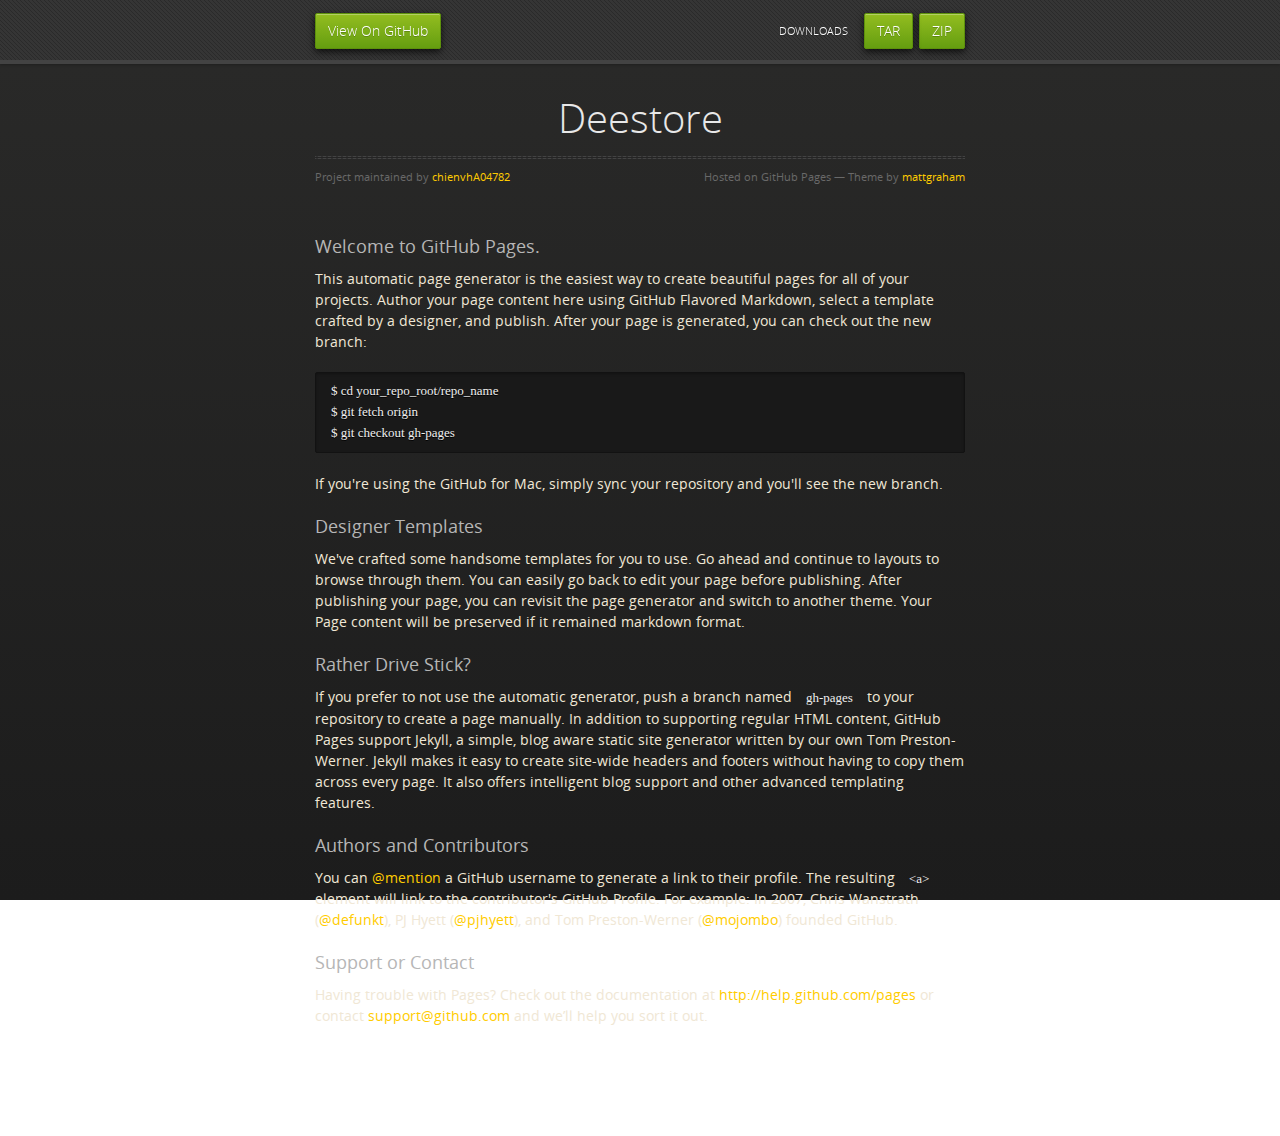
<file: index.html>
<!doctype html>
<html>
  <head>
    <meta charset="utf-8">
    <meta http-equiv="X-UA-Compatible" content="chrome=1">
    <title>Deestore by chienvhA04782</title>
    <link rel="stylesheet" href="stylesheets/styles.css">
    <link rel="stylesheet" href="stylesheets/pygment_trac.css">
    <script src="https://ajax.googleapis.com/ajax/libs/jquery/1.7.1/jquery.min.js"></script>
    <script src="javascripts/respond.js"></script>
    <!--[if lt IE 9]>
      <script src="//html5shiv.googlecode.com/svn/trunk/html5.js"></script>
    <![endif]-->
    <!--[if lt IE 8]>
    <link rel="stylesheet" href="stylesheets/ie.css">
    <![endif]-->
    <meta name="viewport" content="width=device-width, initial-scale=1, user-scalable=no">

  </head>
  <body>
      <div id="header">
        <nav>
          <li class="fork"><a href="https://github.com/chienvhA04782/DeeStore">View On GitHub</a></li>
          <li class="downloads"><a href="https://github.com/chienvhA04782/DeeStore/zipball/master">ZIP</a></li>
          <li class="downloads"><a href="https://github.com/chienvhA04782/DeeStore/tarball/master">TAR</a></li>
          <li class="title">DOWNLOADS</li>
        </nav>
      </div><!-- end header -->

    <div class="wrapper">

      <section>
        <div id="title">
          <h1>Deestore</h1>
          <p></p>
          <hr>
          <span class="credits left">Project maintained by <a href="https://github.com/chienvhA04782">chienvhA04782</a></span>
          <span class="credits right">Hosted on GitHub Pages &mdash; Theme by <a href="https://twitter.com/michigangraham">mattgraham</a></span>
        </div>

        <h3>
<a name="welcome-to-github-pages" class="anchor" href="#welcome-to-github-pages"><span class="octicon octicon-link"></span></a>Welcome to GitHub Pages.</h3>

<p>This automatic page generator is the easiest way to create beautiful pages for all of your projects. Author your page content here using GitHub Flavored Markdown, select a template crafted by a designer, and publish. After your page is generated, you can check out the new branch:</p>

<pre><code>$ cd your_repo_root/repo_name
$ git fetch origin
$ git checkout gh-pages
</code></pre>

<p>If you're using the GitHub for Mac, simply sync your repository and you'll see the new branch.</p>

<h3>
<a name="designer-templates" class="anchor" href="#designer-templates"><span class="octicon octicon-link"></span></a>Designer Templates</h3>

<p>We've crafted some handsome templates for you to use. Go ahead and continue to layouts to browse through them. You can easily go back to edit your page before publishing. After publishing your page, you can revisit the page generator and switch to another theme. Your Page content will be preserved if it remained markdown format.</p>

<h3>
<a name="rather-drive-stick" class="anchor" href="#rather-drive-stick"><span class="octicon octicon-link"></span></a>Rather Drive Stick?</h3>

<p>If you prefer to not use the automatic generator, push a branch named <code>gh-pages</code> to your repository to create a page manually. In addition to supporting regular HTML content, GitHub Pages support Jekyll, a simple, blog aware static site generator written by our own Tom Preston-Werner. Jekyll makes it easy to create site-wide headers and footers without having to copy them across every page. It also offers intelligent blog support and other advanced templating features.</p>

<h3>
<a name="authors-and-contributors" class="anchor" href="#authors-and-contributors"><span class="octicon octicon-link"></span></a>Authors and Contributors</h3>

<p>You can <a href="https://github.com/blog/821" class="user-mention">@mention</a> a GitHub username to generate a link to their profile. The resulting <code>&lt;a&gt;</code> element will link to the contributor's GitHub Profile. For example: In 2007, Chris Wanstrath (<a href="https://github.com/defunkt" class="user-mention">@defunkt</a>), PJ Hyett (<a href="https://github.com/pjhyett" class="user-mention">@pjhyett</a>), and Tom Preston-Werner (<a href="https://github.com/mojombo" class="user-mention">@mojombo</a>) founded GitHub.</p>

<h3>
<a name="support-or-contact" class="anchor" href="#support-or-contact"><span class="octicon octicon-link"></span></a>Support or Contact</h3>

<p>Having trouble with Pages? Check out the documentation at <a href="http://help.github.com/pages">http://help.github.com/pages</a> or contact <a href="mailto:support@github.com">support@github.com</a> and we’ll help you sort it out.</p>
      </section>

    </div>
    <!--[if !IE]><script>fixScale(document);</script><![endif]-->
    
  </body>
</html>
</file>
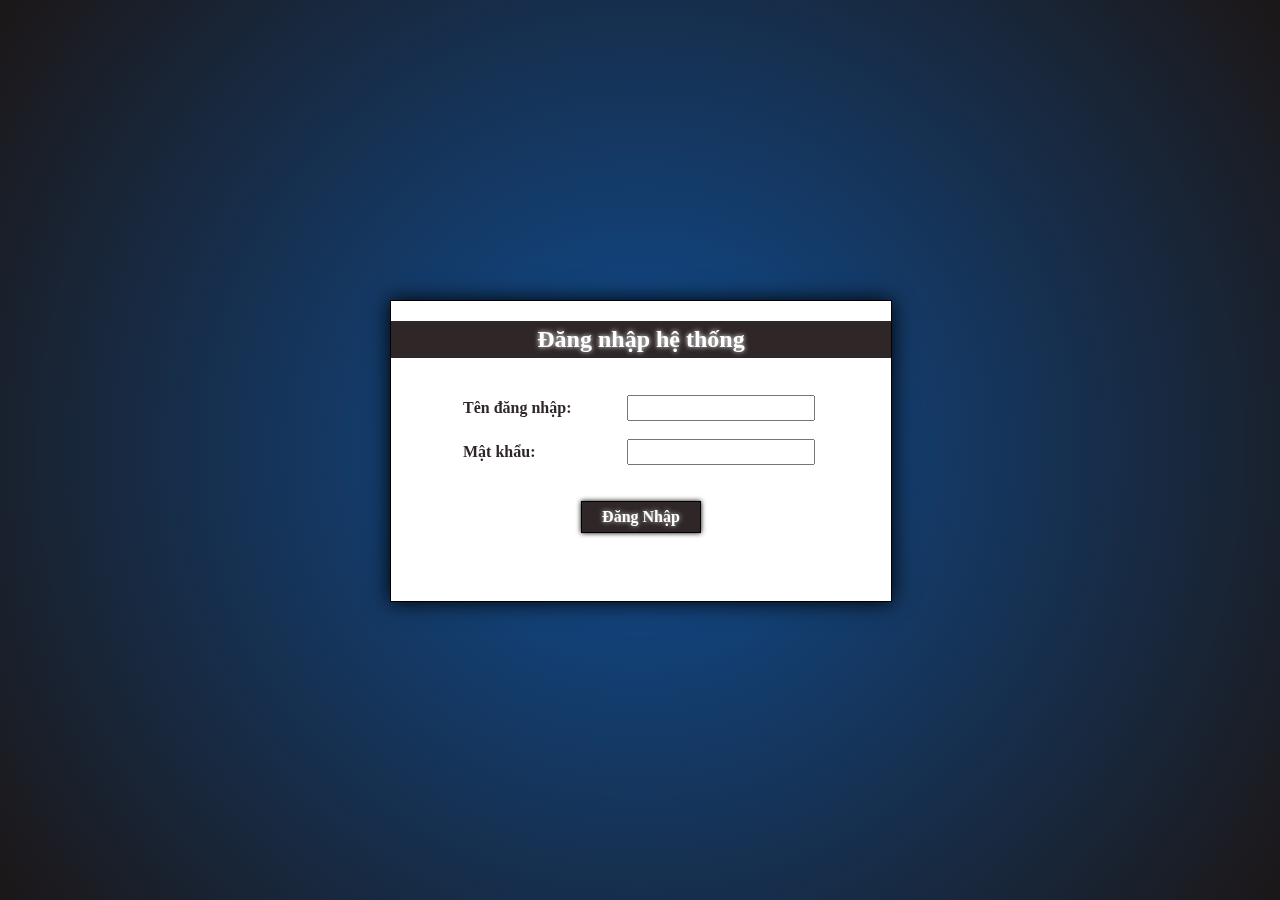
<file: Source/Dashboard/index.html>
<!--
To change this template, choose Tools | Templates
and open the template in the editor.
-->
<!DOCTYPE html>
<html>
    <head>
        <title></title>
        <meta http-equiv="Content-Type" content="text/html; charset=UTF-8">
        <script type="text/javascript" src="Media/Javascript/jquery.min.js"></script>
        <script type="text/javascript">
            $(document).ready(function() {
                resizeLogin();
                $(window).resize(function() {
                    resizeLogin();
                });

                if (getURLParameter("error") !== "null") {
                    $("#lblError").html("Tên đăng nhập hoặc mật khẩu không chính xác");
                }else if (getURLParameter("lock") !== "null") {
                    $("#lblError").html("Tài khoản đã bị khóa");
                }else{
                    $("#lblError").html("");
                }
            });
            function resizeLogin() {
                $("#bodyId").css({"with": $(window).width(), "height": $(window).height()});
                $(".divBackground").css({"with": $(window).width(), "height": $(window).height()});
                var marginTop = ($(window).height() - $(".contents").height()) / 2;
                var marginLeft = ($(window).width() - $(".contents").width()) / 2;
                $(".contents").css({"top": marginTop, "left": marginLeft});
            }

            function getURLParameter(name) {
                return decodeURI(
                        (RegExp(name + '=' + '(.+?)(&|$)').exec(location.search) || [, null])[1]
                        );
            }

            function validateForm() {
                var result = true;
                if ($("#txtPassword").val() === "") {
                    $("#txtPassword").css({
                        "border": "1px solid red",
                        "width": "184px",
                        "height": "22px"
                    });
                    $("#txtPassword").focus();
                    result = false;
                } else {
                    $("#txtPassword").css({
                        "border": "1px solid #999",
                        "width": "184px",
                        "height": "22px"
                    });
                }
                if ($("#txtUserName").val() === "") {
                    $("#txtUserName").css({
                        "border": "1px solid red",
                        "width": "184px",
                        "height": "22px"
                    });
                    $("#txtUserName").focus();
                    result = false;
                } else {
                    $("#txtUserName").css({
                        "border": "1px solid #999",
                        "width": "184px",
                        "height": "22px"
                    });
                }
                return result;
            }
        </script>
        <style type="text/css">
            body{
                background-color: #2F2727;
                background-position: center center;
                background-repeat: no-repeat;

                /* Safari 4-5, Chrome 1-9 */
                /* Can't specify a percentage size? Laaaaaame. */
                background: -webkit-gradient(radial, center center, 0, center center, 460, from(#1a82f7), to(#2F2727));

                /* Safari 5.1+, Chrome 10+ */
                background: -webkit-radial-gradient(circle, #1a82f7, #2F2727);

                /* Firefox 3.6+ */
                background: -moz-radial-gradient(circle, #1a82f7, #2F2727);

                /* IE 10 */
                background: -ms-radial-gradient(circle, #1a82f7, #2F2727);
                margin: 0;
            }
            .divBackground{
                background: #000000;
                opacity: 0.4;
            }
            .contents{
                background: none repeat scroll 0 0 #FFFFFF;
                border: 1px solid #000000;
                box-shadow: 0 0 20px #000000;
                float: left;
                height: 300px;
                position: fixed;
                width: 500px;
                z-index: 10;
            }
            h2{
                background: none repeat scroll 0 0 #2F2727;
                color: white;
                padding: 5px;
                text-align: center;
                text-shadow: 0 0 5px #FFFFFF;
            }
            table{
                width: 100%;
                color: #2F2727;
            }
            table tr{
                padding: 5px;
            }
            table tr th{
                padding-left: 70px;
                padding-top: 15px;
                text-align: left;
                width: 160px;
            }
            table tr td{
                padding-top: 15px;
            }
            input{
                width: 180px;
                height: 20px;
            }
            input[type=submit]{
                background: none repeat scroll 0 0 #2F2727;
                border: 1px solid #000000;
                box-shadow: 0 0 5px #000000;
                color: white;
                cursor: pointer;
                font-family: Times New Roman;
                font-size: 16px;
                font-weight: bold;
                height: 32px;
                padding: 5px 15px;
                text-shadow: 0 0 5px #C5C5C5;
                width: 120px;
            }
            #lblError{
                color: red;
                float: left;
                text-align: center;
                width: 100%;
            }
        </style>
    </head>
    <body id="bodyId">
        <div class="divBackground"></div>
        <div class="contents">
            <h2>Đăng nhập hệ thống</h2>
            <form action="Model/BLLLogin.php" method="POST">
                <table>
                    <tr>
                        <th>Tên đăng nhập:</th>
                        <td><input id="txtUserName" name="txtUserName" type="text" /></td>
                    </tr>
                    <tr>
                        <th>Mật khẩu:</th>
                        <td><input id="txtPassword" name="txtPassword" type="password" /></td>
                    </tr>
                    <tr>
                        <td colspan="2"><label id="lblError"></label></td>
                    </tr>
                    <tr>
                        <td colspan="2" style="text-align: center;"><input onclick="return validateForm();" type="submit" value="Đăng Nhập" /></td>
                    </tr>
                </table>
            </form>
        </div>
    </body>
</html>
</file>
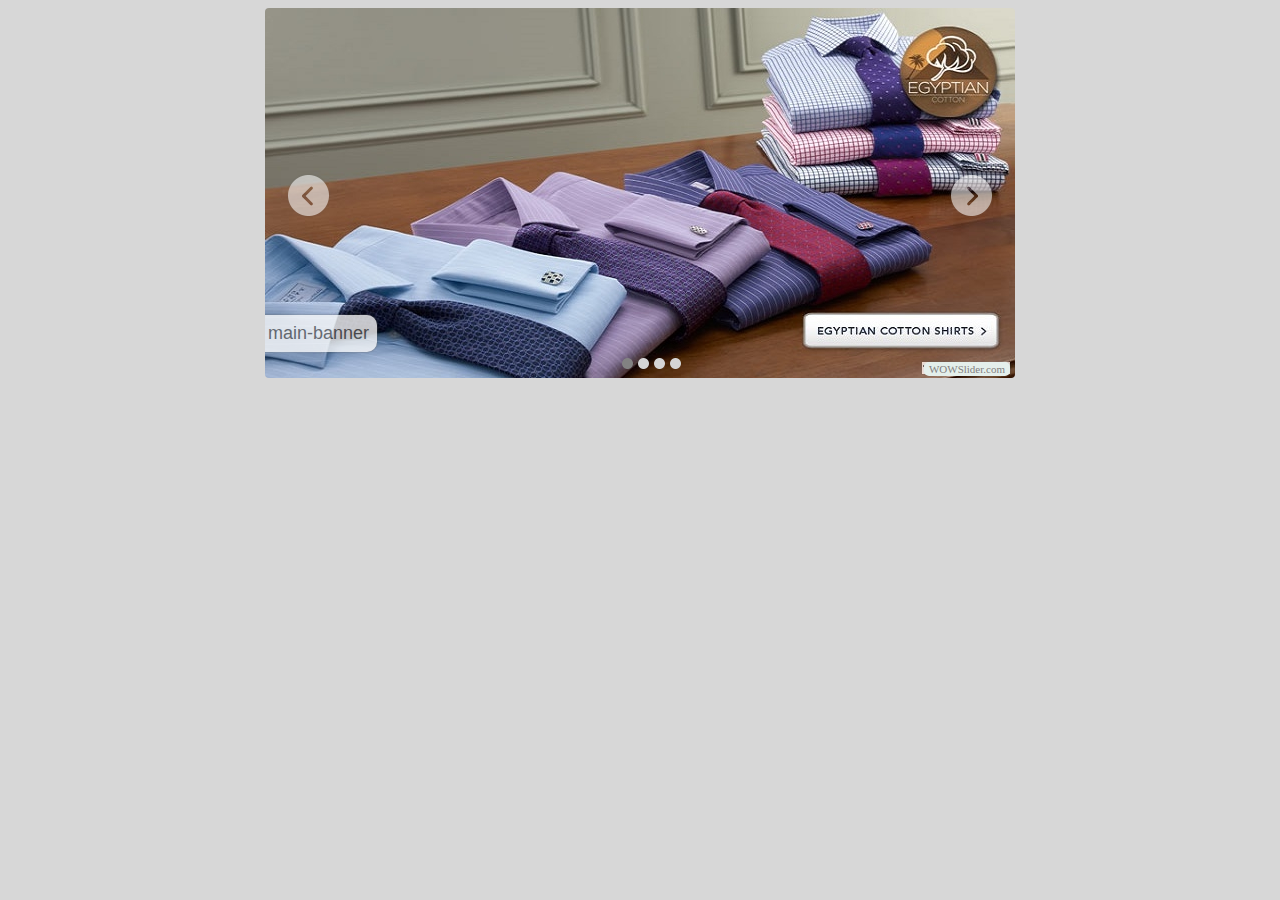
<file: Source/Media/JavaScript/SLidePlugin/index.html>
<!DOCTYPE html PUBLIC "-//W3C//DTD XHTML 1.0 Strict//EN"
	"http://www.w3.org/TR/xhtml1/DTD/xhtml1-strict.dtd">
<html xmlns="http://www.w3.org/1999/xhtml">
<head>
	<title>Title Slider generated by WOWSlider.com</title>
	<meta http-equiv="content-type" content="text/html; charset=utf-8" />
	<meta name="keywords" content="Title Slider, WOW Slider, Free Download Photo Gallery Software, Professional Photo Gallery Software" />
	<meta name="description" content="Title Slider created with WOW Slider, a free wizard program that helps you easily generate beautiful web slideshow" />
	<!-- Start WOWSlider.com HEAD section -->
	<link rel="stylesheet" type="text/css" href="engine1/style.css" />
	<script type="text/javascript" src="engine1/jquery.js"></script>
	<!-- End WOWSlider.com HEAD section -->
</head>
<body style="background-color:#d7d7d7">
	<!-- Start WOWSlider.com BODY section -->
	<div id="wowslider-container1">
	<div class="ws_images"><ul>
<li><img src="data1/images/mainbanner.jpg" alt="main-banner" title="main-banner" id="wows1_0"/></li>
<li><img src="data1/images/shirts_banner.jpg" alt="Shirts_Banner" title="Shirts_Banner" id="wows1_1"/></li>
<li><img src="data1/images/dreemshirts.jpg" alt="dreemShirts" title="dreemShirts" id="wows1_2"/></li>
<li><img src="data1/images/banner10.jpg" alt="banner10" title="banner10" id="wows1_3"/></li>
</ul></div>
<div class="ws_bullets"><div>
<a href="#" title="main-banner"><img src="data1/tooltips/mainbanner.jpg" alt="main-banner"/>1</a>
<a href="#" title="Shirts_Banner"><img src="data1/tooltips/shirts_banner.jpg" alt="Shirts_Banner"/>2</a>
<a href="#" title="dreemShirts"><img src="data1/tooltips/dreemshirts.jpg" alt="dreemShirts"/>3</a>
<a href="#" title="banner10"><img src="data1/tooltips/banner10.jpg" alt="banner10"/>4</a>
</div></div>
<a class="wsl" href="http://wowslider.com">Download Photo Gallery Software by WOWSlider.com v3.4</a>
	<div class="ws_shadow"></div>
	</div>
	<script type="text/javascript" src="engine1/wowslider.js"></script>
	<script type="text/javascript" src="engine1/script.js"></script>
	<!-- End WOWSlider.com BODY section -->
</body>
</html>
</file>
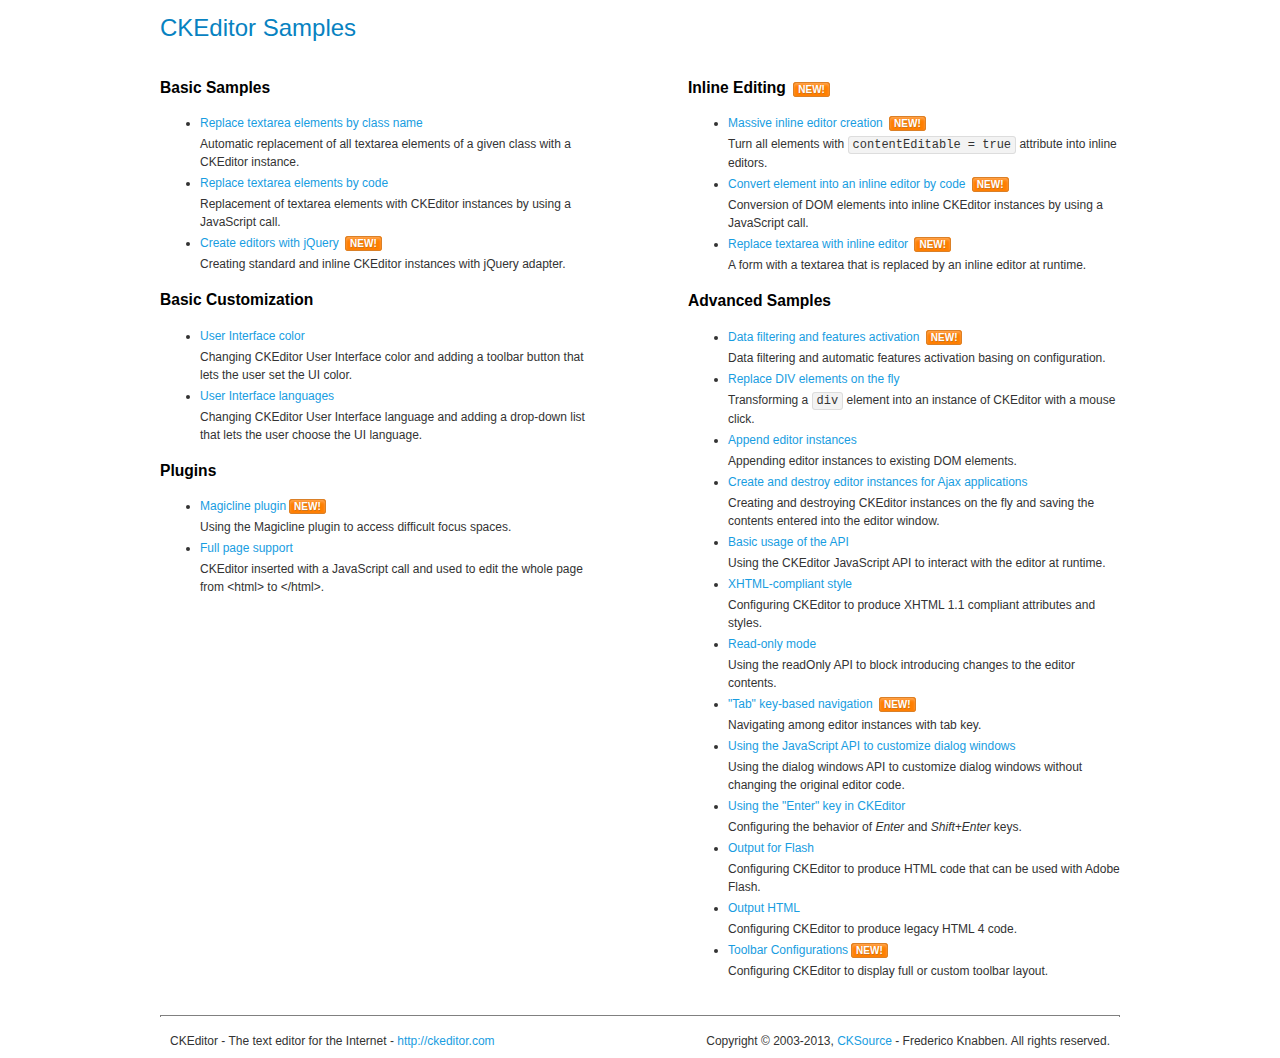
<file: Source/Dashboard/Media/Lib/ckeditor/samples/index.html>
<!DOCTYPE html>
<!--
Copyright (c) 2003-2013, CKSource - Frederico Knabben. All rights reserved.
For licensing, see LICENSE.md or http://ckeditor.com/license
-->
<html>
<head>
	<title>CKEditor Samples</title>
	<meta charset="utf-8">
	<link rel="stylesheet" href="sample.css">
</head>
<body>
	<h1 class="samples">
		CKEditor Samples
	</h1>
	<div class="twoColumns">
		<div class="twoColumnsLeft">
			<h2 class="samples">
				Basic Samples
			</h2>
			<dl class="samples">
				<dt><a class="samples" href="replacebyclass.html">Replace textarea elements by class name</a></dt>
				<dd>Automatic replacement of all textarea elements of a given class with a CKEditor instance.</dd>

				<dt><a class="samples" href="replacebycode.html">Replace textarea elements by code</a></dt>
				<dd>Replacement of textarea elements with CKEditor instances by using a JavaScript call.</dd>

				<dt><a class="samples" href="jquery.html">Create editors with jQuery</a> <span class="new">New!</span></dt>
				<dd>Creating standard and inline CKEditor instances with jQuery adapter.</dd>
			</dl>

			<h2 class="samples">
				Basic Customization
			</h2>
			<dl class="samples">
				<dt><a class="samples" href="uicolor.html">User Interface color</a></dt>
				<dd>Changing CKEditor User Interface color and adding a toolbar button that lets the user set the UI color.</dd>

				<dt><a class="samples" href="uilanguages.html">User Interface languages</a></dt>
				<dd>Changing CKEditor User Interface language and adding a drop-down list that lets the user choose the UI language.</dd>
			</dl>


			<h2 class="samples">Plugins</h2>
<dl class="samples">
<dt><a class="samples" href="plugins/magicline/magicline.html">Magicline plugin</a><span class="new">New!</span></dt>
<dd>Using the Magicline plugin to access difficult focus spaces.</dd>

<dt><a class="samples" href="plugins/wysiwygarea/fullpage.html">Full page support</a></dt>
<dd>CKEditor inserted with a JavaScript call and used to edit the whole page from &lt;html&gt; to &lt;/html&gt;.</dd>
</dl>
		</div>
		<div class="twoColumnsRight">
			<h2 class="samples">
				Inline Editing <span class="new">New!</span>
			</h2>
			<dl class="samples">
				<dt><a class="samples" href="inlineall.html">Massive inline editor creation</a> <span class="new">New!</span></dt>
				<dd>Turn all elements with <code>contentEditable = true</code> attribute into inline editors.</dd>

				<dt><a class="samples" href="inlinebycode.html">Convert element into an inline editor by code</a> <span class="new">New!</span></dt>
				<dd>Conversion of DOM elements into inline CKEditor instances by using a JavaScript call.</dd>

				<dt><a class="samples" href="inlinetextarea.html">Replace textarea with inline editor</a> <span class="new">New!</span></dt>
				<dd>A form with a textarea that is replaced by an inline editor at runtime.</dd>

				
			</dl>

			<h2 class="samples">
				Advanced Samples
			</h2>
			<dl class="samples">
				<dt><a class="samples" href="datafiltering.html">Data filtering and features activation</a> <span class="new">New!</span></dt>
				<dd>Data filtering and automatic features activation basing on configuration.</dd>

				<dt><a class="samples" href="divreplace.html">Replace DIV elements on the fly</a></dt>
				<dd>Transforming a <code>div</code> element into an instance of CKEditor with a mouse click.</dd>

				<dt><a class="samples" href="appendto.html">Append editor instances</a></dt>
				<dd>Appending editor instances to existing DOM elements.</dd>

				<dt><a class="samples" href="ajax.html">Create and destroy editor instances for Ajax applications</a></dt>
				<dd>Creating and destroying CKEditor instances on the fly and saving the contents entered into the editor window.</dd>

				<dt><a class="samples" href="api.html">Basic usage of the API</a></dt>
				<dd>Using the CKEditor JavaScript API to interact with the editor at runtime.</dd>

				<dt><a class="samples" href="xhtmlstyle.html">XHTML-compliant style</a></dt>
				<dd>Configuring CKEditor to produce XHTML 1.1 compliant attributes and styles.</dd>

				<dt><a class="samples" href="readonly.html">Read-only mode</a></dt>
				<dd>Using the readOnly API to block introducing changes to the editor contents.</dd>

				<dt><a class="samples" href="tabindex.html">"Tab" key-based navigation</a> <span class="new">New!</span></dt>
				<dd>Navigating among editor instances with tab key.</dd>


				
<dt><a class="samples" href="plugins/dialog/dialog.html">Using the JavaScript API to customize dialog windows</a></dt>
<dd>Using the dialog windows API to customize dialog windows without changing the original editor code.</dd>

<dt><a class="samples" href="plugins/enterkey/enterkey.html">Using the &quot;Enter&quot; key in CKEditor</a></dt>
<dd>Configuring the behavior of <em>Enter</em> and <em>Shift+Enter</em> keys.</dd>

<dt><a class="samples" href="plugins/htmlwriter/outputforflash.html">Output for Flash</a></dt>
<dd>Configuring CKEditor to produce HTML code that can be used with Adobe Flash.</dd>

<dt><a class="samples" href="plugins/htmlwriter/outputhtml.html">Output HTML</a></dt>
<dd>Configuring CKEditor to produce legacy HTML 4 code.</dd>

<dt><a class="samples" href="plugins/toolbar/toolbar.html">Toolbar Configurations</a><span class="new">New!</span></dt>
<dd>Configuring CKEditor to display full or custom toolbar layout.</dd>

			</dl>
		</div>
	</div>
	<div id="footer">
		<hr>
		<p>
			CKEditor - The text editor for the Internet - <a class="samples" href="http://ckeditor.com/">http://ckeditor.com</a>
		</p>
		<p id="copy">
			Copyright &copy; 2003-2013, <a class="samples" href="http://cksource.com/">CKSource</a> - Frederico Knabben. All rights reserved.
		</p>
	</div>
</body>
</html>
</file>
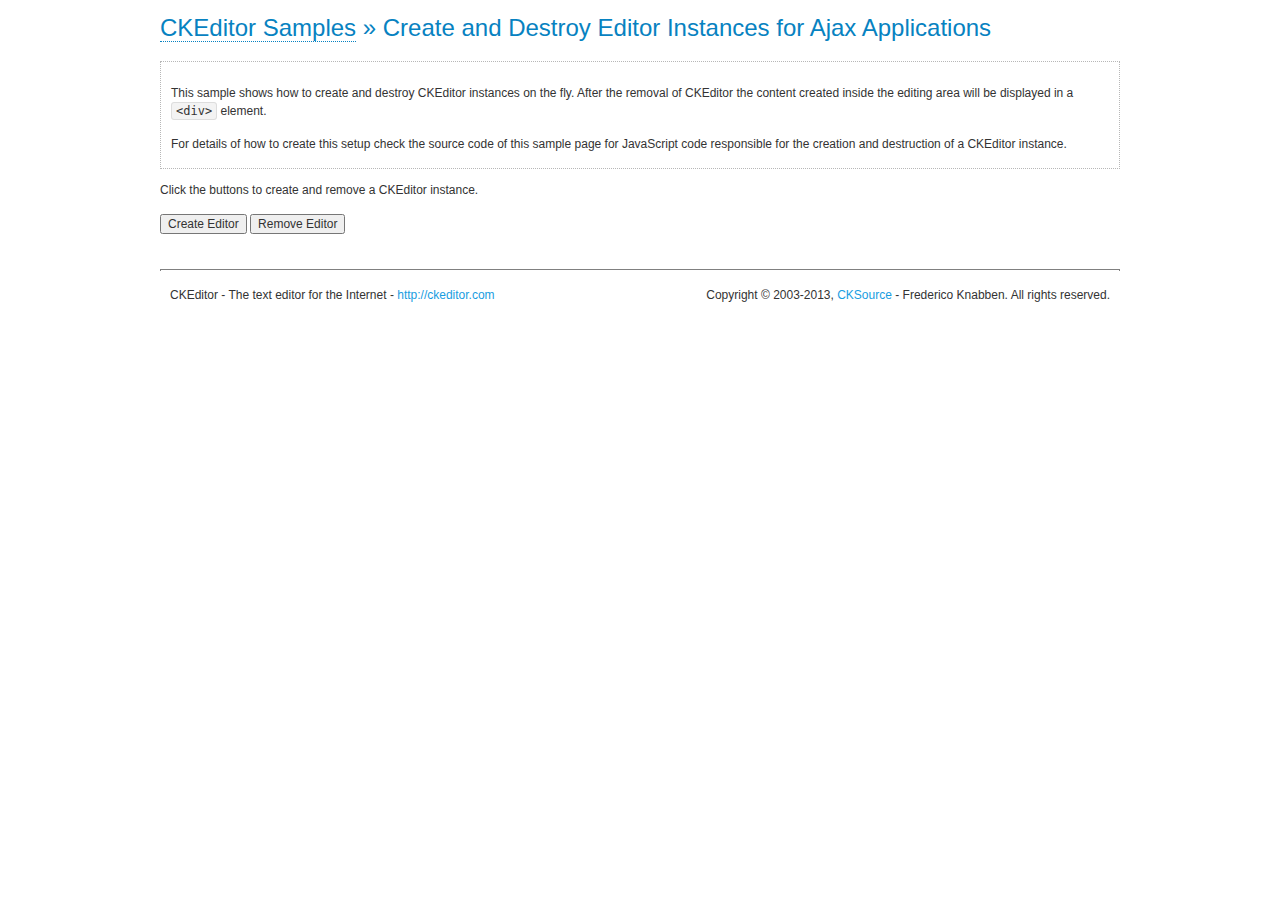
<file: Source/Dashboard/Media/Lib/ckeditor/samples/ajax.html>
<!DOCTYPE html>
<!--
Copyright (c) 2003-2013, CKSource - Frederico Knabben. All rights reserved.
For licensing, see LICENSE.md or http://ckeditor.com/license
-->
<html>
<head>
	<title>Ajax &mdash; CKEditor Sample</title>
	<meta charset="utf-8">
	<script src="../ckeditor.js"></script>
	<link rel="stylesheet" href="sample.css">
	<script>

		var editor, html = '';

		function createEditor() {
			if ( editor )
				return;

			// Create a new editor inside the <div id="editor">, setting its value to html
			var config = {};
			editor = CKEDITOR.appendTo( 'editor', config, html );
		}

		function removeEditor() {
			if ( !editor )
				return;

			// Retrieve the editor contents. In an Ajax application, this data would be
			// sent to the server or used in any other way.
			document.getElementById( 'editorcontents' ).innerHTML = html = editor.getData();
			document.getElementById( 'contents' ).style.display = '';

			// Destroy the editor.
			editor.destroy();
			editor = null;
		}

	</script>
</head>
<body>
	<h1 class="samples">
		<a href="index.html">CKEditor Samples</a> &raquo; Create and Destroy Editor Instances for Ajax Applications
	</h1>
	<div class="description">
		<p>
			This sample shows how to create and destroy CKEditor instances on the fly. After the removal of CKEditor the content created inside the editing
			area will be displayed in a <code>&lt;div&gt;</code> element.
		</p>
		<p>
			For details of how to create this setup check the source code of this sample page
			for JavaScript code responsible for the creation and destruction of a CKEditor instance.
		</p>
	</div>
	<p>Click the buttons to create and remove a CKEditor instance.</p>
	<p>
		<input onclick="createEditor();" type="button" value="Create Editor">
		<input onclick="removeEditor();" type="button" value="Remove Editor">
	</p>
	<!-- This div will hold the editor. -->
	<div id="editor">
	</div>
	<div id="contents" style="display: none">
		<p>
			Edited Contents:
		</p>
		<!-- This div will be used to display the editor contents. -->
		<div id="editorcontents">
		</div>
	</div>
	<div id="footer">
		<hr>
		<p>
			CKEditor - The text editor for the Internet - <a class="samples" href="http://ckeditor.com/">http://ckeditor.com</a>
		</p>
		<p id="copy">
			Copyright &copy; 2003-2013, <a class="samples" href="http://cksource.com/">CKSource</a> - Frederico
			Knabben. All rights reserved.
		</p>
	</div>
</body>
</html>
</file>
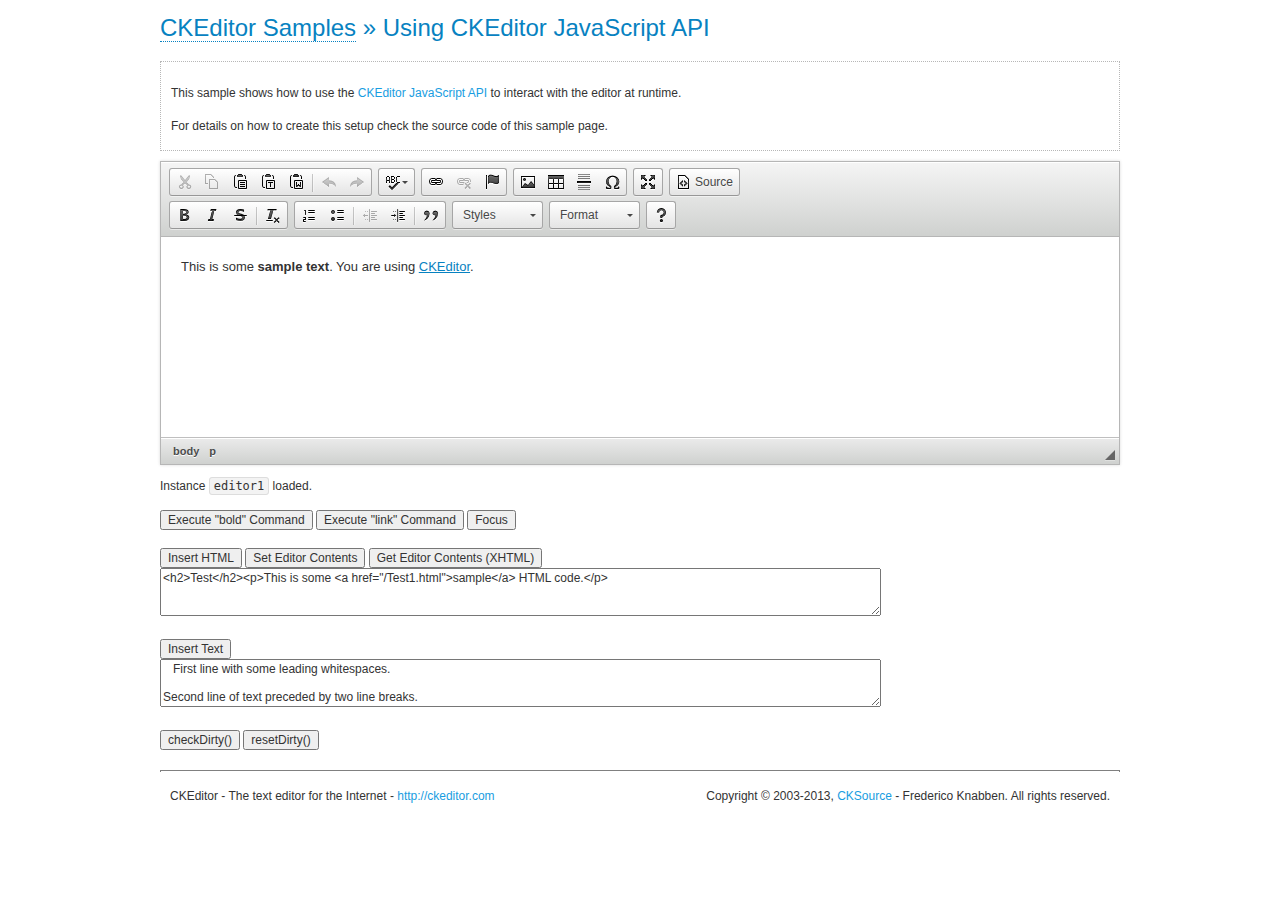
<file: Source/Dashboard/Media/Lib/ckeditor/samples/api.html>
<!DOCTYPE html>
<!--
Copyright (c) 2003-2013, CKSource - Frederico Knabben. All rights reserved.
For licensing, see LICENSE.md or http://ckeditor.com/license
-->
<html>
<head>
	<meta charset="utf-8">
	<title>API Usage &mdash; CKEditor Sample</title>
	<script src="../ckeditor.js"></script>
	<link href="sample.css" rel="stylesheet">
	<script>

// The instanceReady event is fired, when an instance of CKEditor has finished
// its initialization.
CKEDITOR.on( 'instanceReady', function( ev ) {
	// Show the editor name and description in the browser status bar.
	document.getElementById( 'eMessage' ).innerHTML = 'Instance <code>' + ev.editor.name + '<\/code> loaded.';

	// Show this sample buttons.
	document.getElementById( 'eButtons' ).style.display = 'block';
});

function InsertHTML() {
	// Get the editor instance that we want to interact with.
	var editor = CKEDITOR.instances.editor1;
	var value = document.getElementById( 'htmlArea' ).value;

	// Check the active editing mode.
	if ( editor.mode == 'wysiwyg' )
	{
		// Insert HTML code.
		// http://docs.ckeditor.com/#!/api/CKEDITOR.editor-method-insertHtml
		editor.insertHtml( value );
	}
	else
		alert( 'You must be in WYSIWYG mode!' );
}

function InsertText() {
	// Get the editor instance that we want to interact with.
	var editor = CKEDITOR.instances.editor1;
	var value = document.getElementById( 'txtArea' ).value;

	// Check the active editing mode.
	if ( editor.mode == 'wysiwyg' )
	{
		// Insert as plain text.
		// http://docs.ckeditor.com/#!/api/CKEDITOR.editor-method-insertText
		editor.insertText( value );
	}
	else
		alert( 'You must be in WYSIWYG mode!' );
}

function SetContents() {
	// Get the editor instance that we want to interact with.
	var editor = CKEDITOR.instances.editor1;
	var value = document.getElementById( 'htmlArea' ).value;

	// Set editor contents (replace current contents).
	// http://docs.ckeditor.com/#!/api/CKEDITOR.editor-method-setData
	editor.setData( value );
}

function GetContents() {
	// Get the editor instance that you want to interact with.
	var editor = CKEDITOR.instances.editor1;

	// Get editor contents
	// http://docs.ckeditor.com/#!/api/CKEDITOR.editor-method-getData
	alert( editor.getData() );
}

function ExecuteCommand( commandName ) {
	// Get the editor instance that we want to interact with.
	var editor = CKEDITOR.instances.editor1;

	// Check the active editing mode.
	if ( editor.mode == 'wysiwyg' )
	{
		// Execute the command.
		// http://docs.ckeditor.com/#!/api/CKEDITOR.editor-method-execCommand
		editor.execCommand( commandName );
	}
	else
		alert( 'You must be in WYSIWYG mode!' );
}

function CheckDirty() {
	// Get the editor instance that we want to interact with.
	var editor = CKEDITOR.instances.editor1;
	// Checks whether the current editor contents present changes when compared
	// to the contents loaded into the editor at startup
	// http://docs.ckeditor.com/#!/api/CKEDITOR.editor-method-checkDirty
	alert( editor.checkDirty() );
}

function ResetDirty() {
	// Get the editor instance that we want to interact with.
	var editor = CKEDITOR.instances.editor1;
	// Resets the "dirty state" of the editor (see CheckDirty())
	// http://docs.ckeditor.com/#!/api/CKEDITOR.editor-method-resetDirty
	editor.resetDirty();
	alert( 'The "IsDirty" status has been reset' );
}

function Focus() {
	CKEDITOR.instances.editor1.focus();
}

function onFocus() {
	document.getElementById( 'eMessage' ).innerHTML = '<b>' + this.name + ' is focused </b>';
}

function onBlur() {
	document.getElementById( 'eMessage' ).innerHTML = this.name + ' lost focus';
}

	</script>

</head>
<body>
	<h1 class="samples">
		<a href="index.html">CKEditor Samples</a> &raquo; Using CKEditor JavaScript API
	</h1>
	<div class="description">
	<p>
		This sample shows how to use the
		<a class="samples" href="http://docs.ckeditor.com/#!/api/CKEDITOR.editor">CKEditor JavaScript API</a>
		to interact with the editor at runtime.
	</p>
	<p>
		For details on how to create this setup check the source code of this sample page.
	</p>
	</div>

	<!-- This <div> holds alert messages to be display in the sample page. -->
	<div id="alerts">
		<noscript>
			<p>
				<strong>CKEditor requires JavaScript to run</strong>. In a browser with no JavaScript
				support, like yours, you should still see the contents (HTML data) and you should
				be able to edit it normally, without a rich editor interface.
			</p>
		</noscript>
	</div>
	<form action="../../../samples/sample_posteddata.php" method="post">
		<textarea cols="100" id="editor1" name="editor1" rows="10">&lt;p&gt;This is some &lt;strong&gt;sample text&lt;/strong&gt;. You are using &lt;a href="http://ckeditor.com/"&gt;CKEditor&lt;/a&gt;.&lt;/p&gt;</textarea>

		<script>
			// Replace the <textarea id="editor1"> with an CKEditor instance.
			CKEDITOR.replace( 'editor1', {
				on: {
					focus: onFocus,
					blur: onBlur,

					// Check for availability of corresponding plugins.
					pluginsLoaded: function( evt ) {
						var doc = CKEDITOR.document, ed = evt.editor;
						if ( !ed.getCommand( 'bold' ) )
							doc.getById( 'exec-bold' ).hide();
						if ( !ed.getCommand( 'link' ) )
							doc.getById( 'exec-link' ).hide();
					}
				}
			});
		</script>

		<p id="eMessage">
		</p>

		<div id="eButtons" style="display: none">
			<input id="exec-bold" onclick="ExecuteCommand('bold');" type="button" value="Execute &quot;bold&quot; Command">
			<input id="exec-link" onclick="ExecuteCommand('link');" type="button" value="Execute &quot;link&quot; Command">
			<input onclick="Focus();" type="button" value="Focus">
			<br><br>
			<input onclick="InsertHTML();" type="button" value="Insert HTML">
			<input onclick="SetContents();" type="button" value="Set Editor Contents">
			<input onclick="GetContents();" type="button" value="Get Editor Contents (XHTML)">
			<br>
			<textarea cols="100" id="htmlArea" rows="3">&lt;h2&gt;Test&lt;/h2&gt;&lt;p&gt;This is some &lt;a href="/Test1.html"&gt;sample&lt;/a&gt; HTML code.&lt;/p&gt;</textarea>
			<br>
			<br>
			<input onclick="InsertText();" type="button" value="Insert Text">
			<br>
			<textarea cols="100" id="txtArea" rows="3">   First line with some leading whitespaces.

Second line of text preceded by two line breaks.</textarea>
			<br>
			<br>
			<input onclick="CheckDirty();" type="button" value="checkDirty()">
			<input onclick="ResetDirty();" type="button" value="resetDirty()">
		</div>
	</form>
	<div id="footer">
		<hr>
		<p>
			CKEditor - The text editor for the Internet - <a class="samples" href="http://ckeditor.com/">http://ckeditor.com</a>
		</p>
		<p id="copy">
			Copyright &copy; 2003-2013, <a class="samples" href="http://cksource.com/">CKSource</a> - Frederico
			Knabben. All rights reserved.
		</p>
	</div>
</body>
</html>
</file>
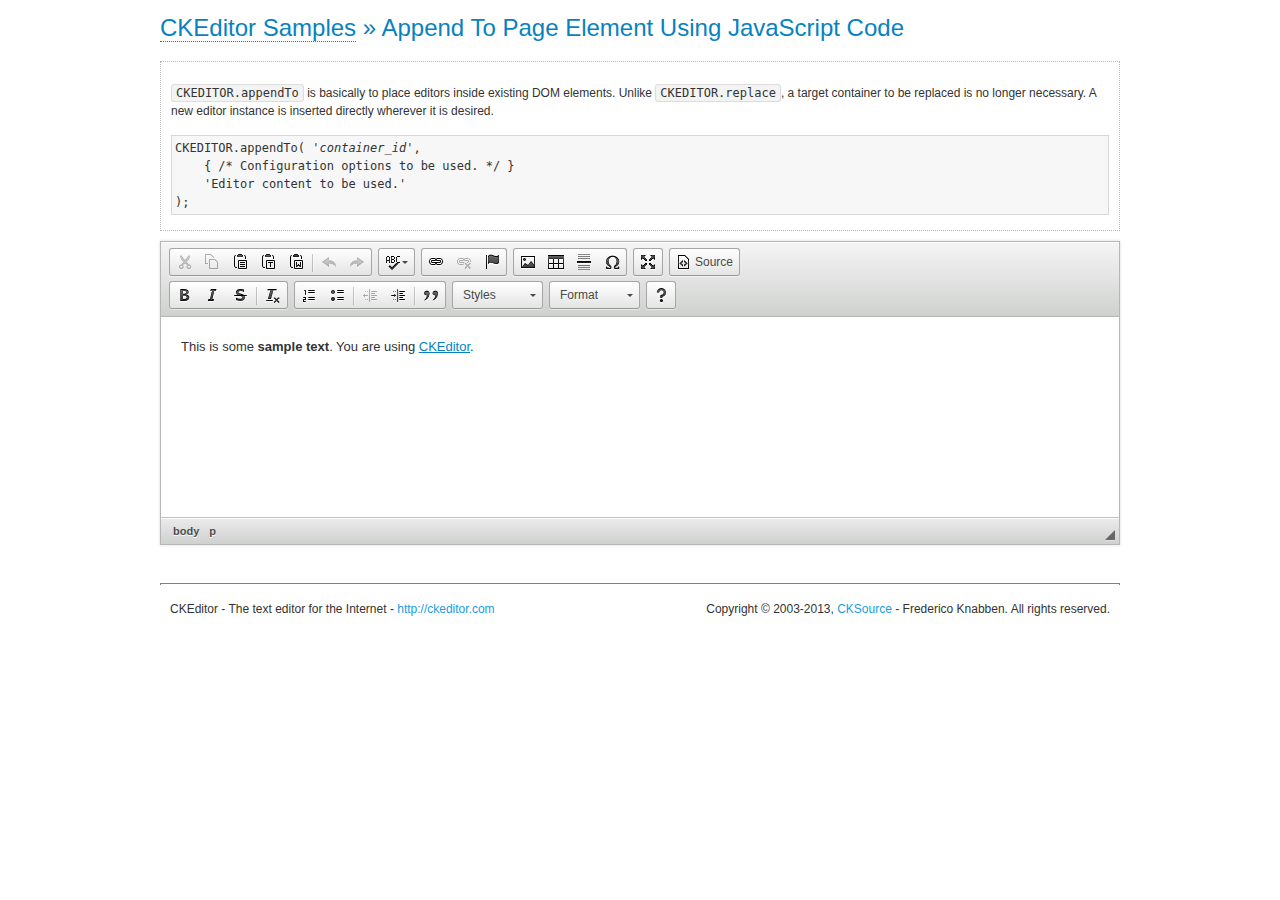
<file: Source/Dashboard/Media/Lib/ckeditor/samples/appendto.html>
<!DOCTYPE html>
<!--
Copyright (c) 2003-2013, CKSource - Frederico Knabben. All rights reserved.
For licensing, see LICENSE.md or http://ckeditor.com/license
-->
<html>
<head>
	<title>CKEDITOR.appendTo &mdash; CKEditor Sample</title>
	<meta charset="utf-8">
	<script src="../ckeditor.js"></script>
	<link rel="stylesheet" href="sample.css">
</head>
<body>
	<h1 class="samples">
		<a href="index.html">CKEditor Samples</a> &raquo; Append To Page Element Using JavaScript Code
	</h1>
	<div id="section1">
		<div class="description">
			<p>
				<code>CKEDITOR.appendTo</code> is basically to place editors
				inside existing DOM elements. Unlike <code>CKEDITOR.replace</code>,
				a target container to be replaced is no longer necessary. A new editor
				instance is inserted directly wherever it is desired.
			</p>
<pre class="samples">CKEDITOR.appendTo( '<em>container_id</em>',
	{ /* Configuration options to be used. */ }
	'Editor content to be used.'
);</pre>
		</div>
		<script>

			// This call can be placed at any point after the
			// <textarea>, or inside a <head><script> in a
			// window.onload event handler.

			// Replace the <textarea id="editor"> with an CKEditor
			// instance, using default configurations.
			CKEDITOR.appendTo( 'section1',
				null,
				'<p>This is some <strong>sample text</strong>. You are using <a href="http://ckeditor.com/">CKEditor</a>.</p>'
			);

		</script>
	</div>
	<br>
	<div id="footer">
		<hr>
		<p>
			CKEditor - The text editor for the Internet - <a class="samples" href="http://ckeditor.com/">http://ckeditor.com</a>
		</p>
		<p id="copy">
			Copyright &copy; 2003-2013, <a class="samples" href="http://cksource.com/">CKSource</a> - Frederico
			Knabben. All rights reserved.
		</p>
	</div>
</body>
</html>
</file>
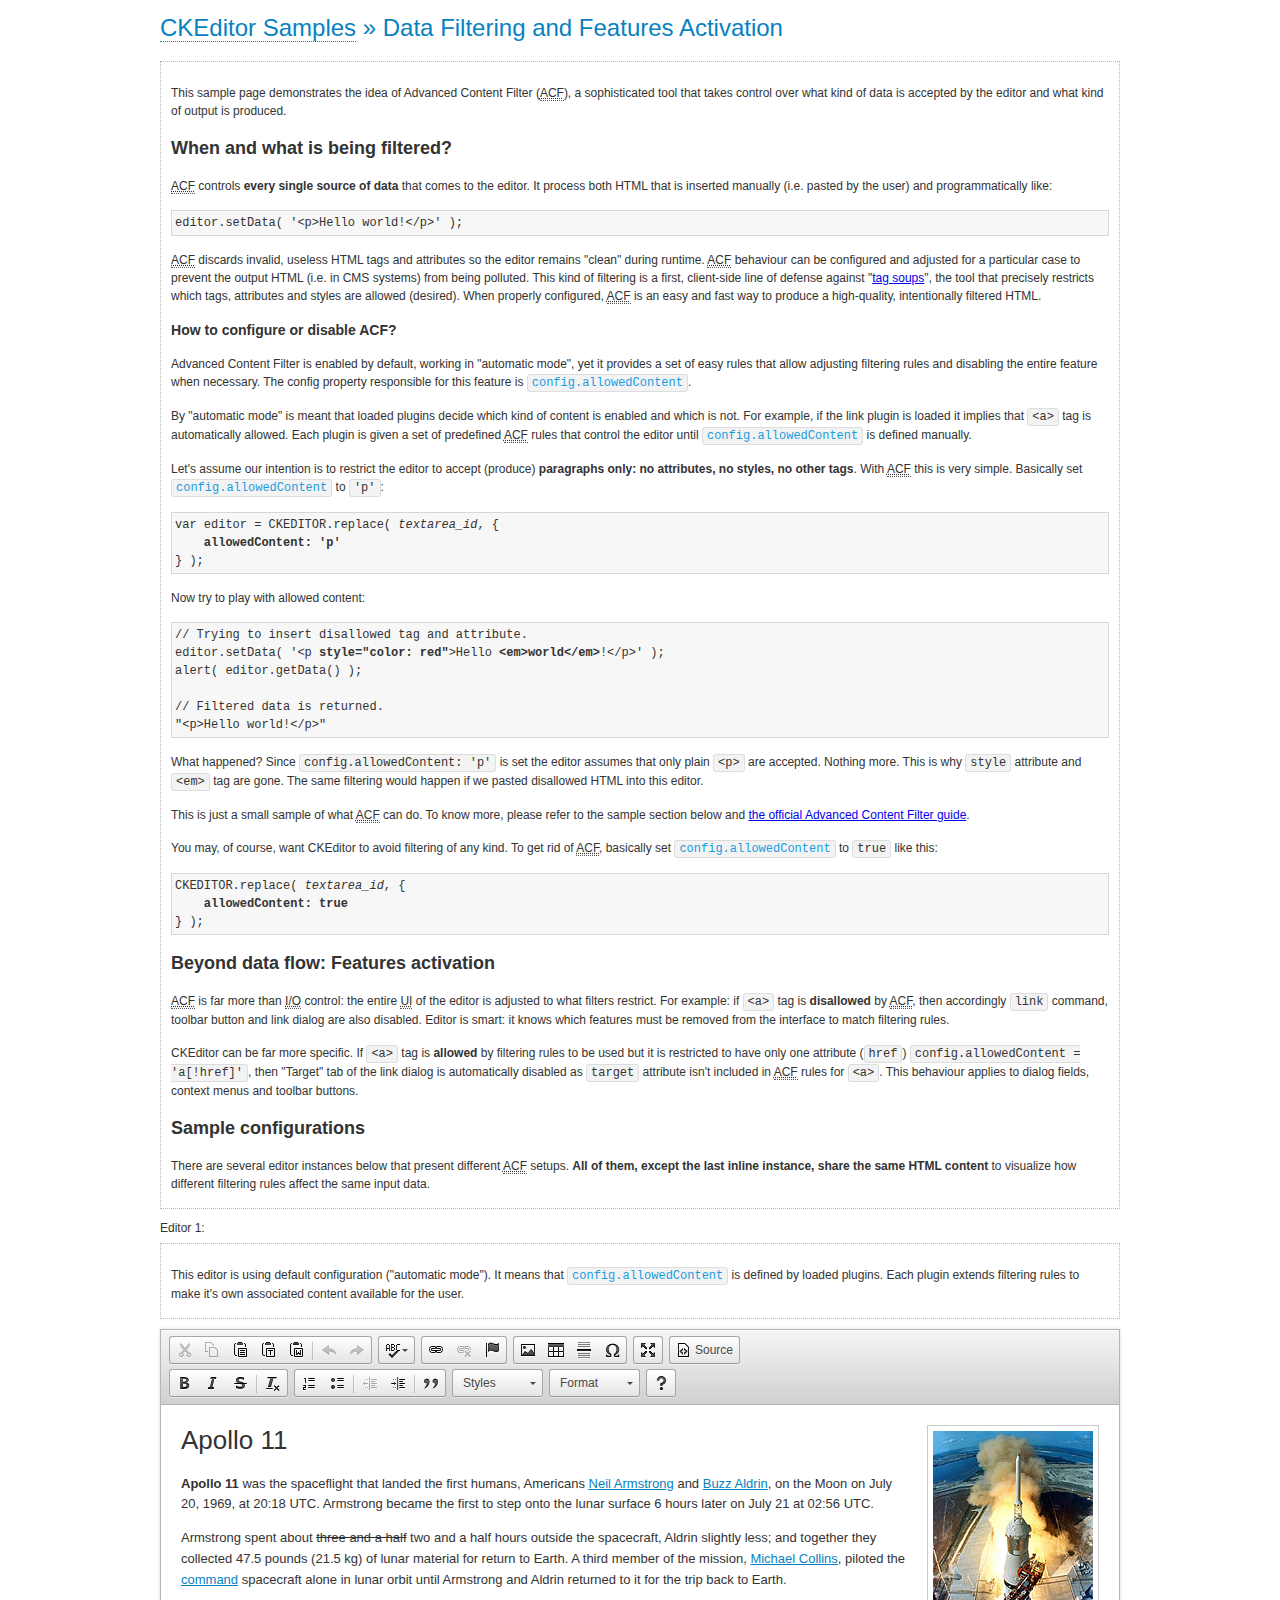
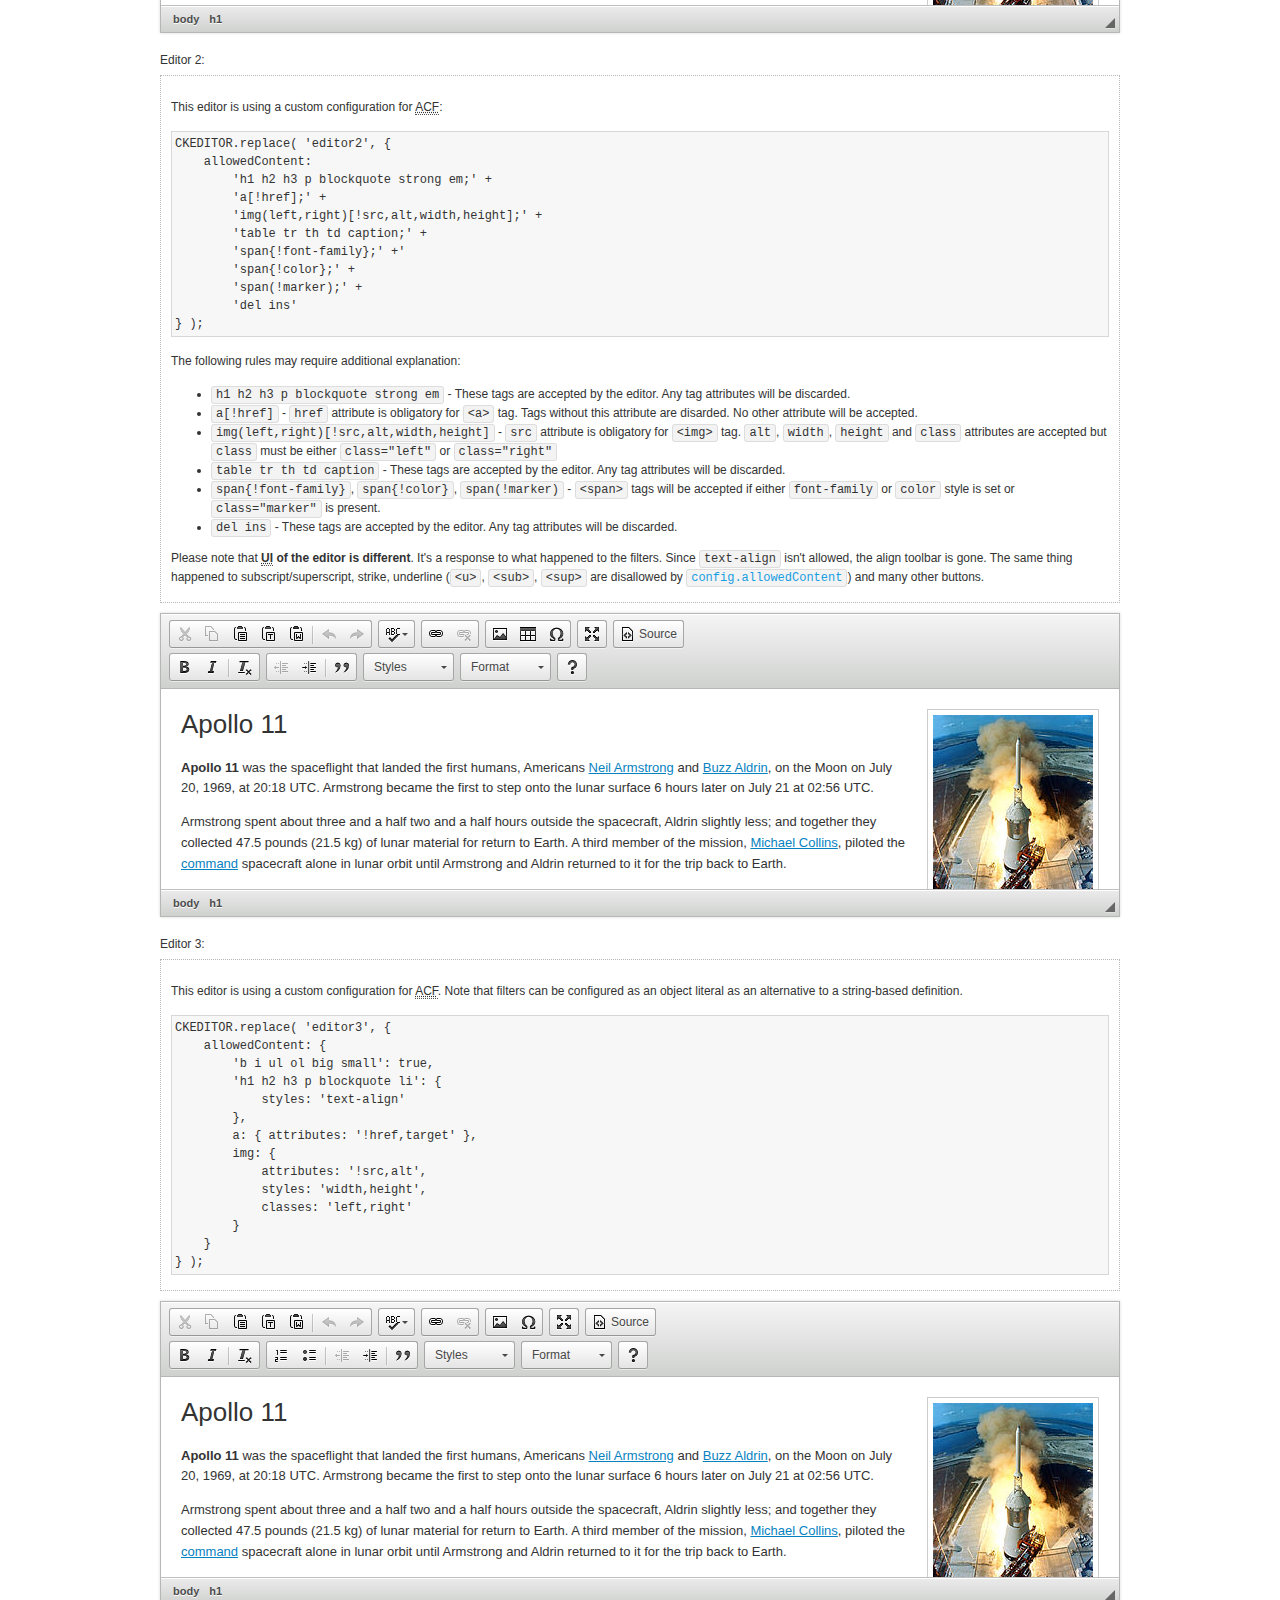
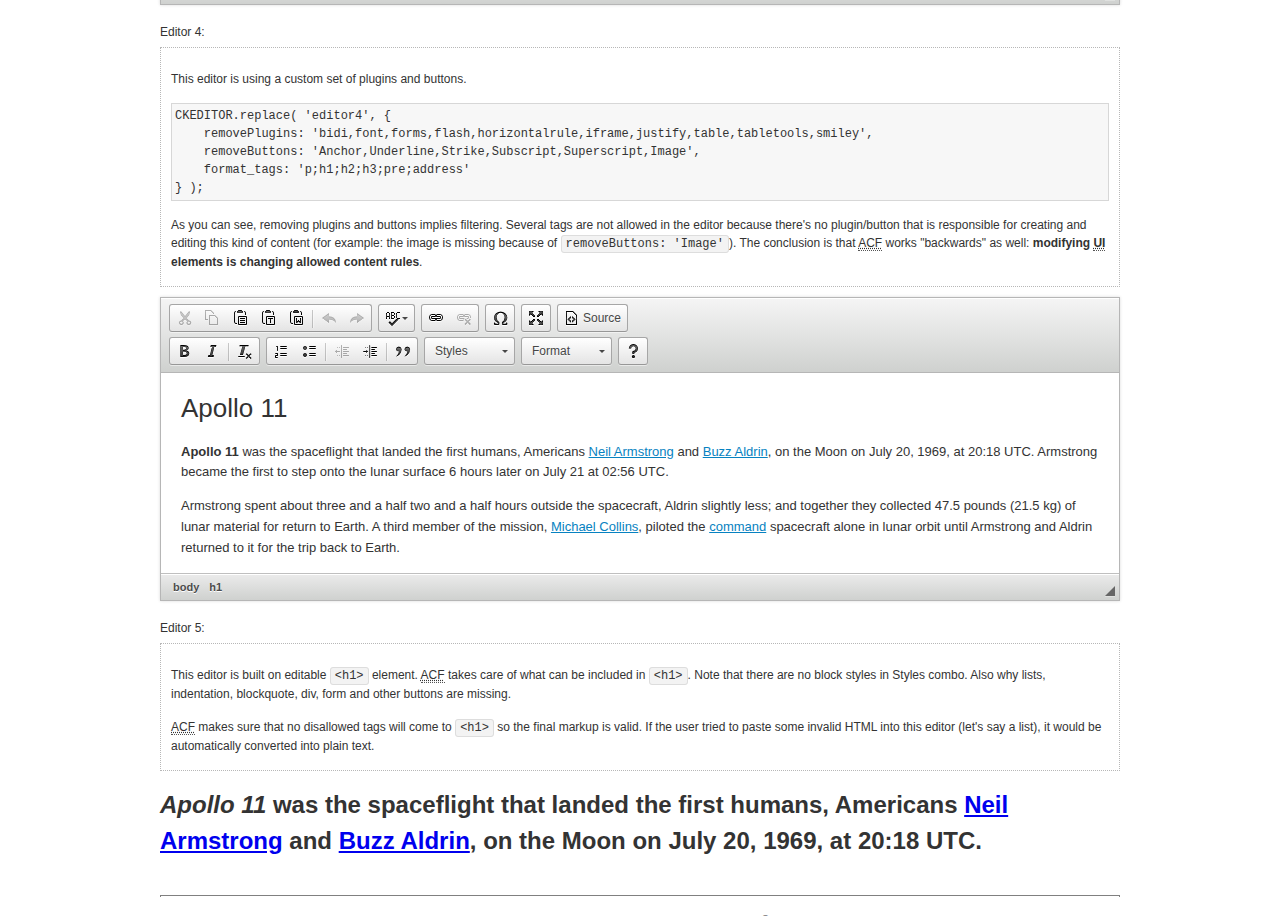
<file: Source/Dashboard/Media/Lib/ckeditor/samples/datafiltering.html>
<!DOCTYPE html>
<!--
Copyright (c) 2003-2013, CKSource - Frederico Knabben. All rights reserved.
For licensing, see LICENSE.md or http://ckeditor.com/license
-->
<html>
<head>
	<title>Data Filtering &mdash; CKEditor Sample</title>
	<meta charset="utf-8">
	<script src="../ckeditor.js"></script>
	<link rel="stylesheet" href="sample.css">
	<script>
		// Remove advanced tabs for all editors.
		CKEDITOR.config.removeDialogTabs = 'image:advanced;link:advanced;flash:advanced;creatediv:advanced;editdiv:advanced';
	</script>
</head>
<body>
	<h1 class="samples">
		<a href="index.html">CKEditor Samples</a> &raquo; Data Filtering and Features Activation
	</h1>
	<div class="description">
		<p>
			This sample page demonstrates the idea of Advanced Content Filter
			(<abbr title="Advanced Content Filter">ACF</abbr>), a sophisticated
			tool that takes control over what kind of data is accepted by the editor and what
			kind of output is produced.
		</p>
		<h2>When and what is being filtered?</h2>
		<p>
			<abbr title="Advanced Content Filter">ACF</abbr> controls
			<strong>every single source of data</strong> that comes to the editor.
			It process both HTML that is inserted manually (i.e. pasted by the user)
			and programmatically like:
		</p>
<pre class="samples">
editor.setData( '&lt;p&gt;Hello world!&lt;/p&gt;' );
</pre>
		<p>
			<abbr title="Advanced Content Filter">ACF</abbr> discards invalid,
			useless HTML tags and attributes so the editor remains "clean" during
			runtime. <abbr title="Advanced Content Filter">ACF</abbr> behaviour
			can be configured and adjusted for a particular case to prevent the
			output HTML (i.e. in CMS systems) from being polluted.

			This kind of filtering is a first, client-side line of defense
			against "<a href="http://en.wikipedia.org/wiki/Tag_soup">tag soups</a>",
			the tool that precisely restricts which tags, attributes and styles
			are allowed (desired). When properly configured, <abbr title="Advanced Content Filter">ACF</abbr>
			is an easy and fast way to produce a high-quality, intentionally filtered HTML.
		</p>

		<h3>How to configure or disable ACF?</h3>
		<p>
			Advanced Content Filter is enabled by default, working in "automatic mode", yet
			it provides a set of easy rules that allow adjusting filtering rules
			and disabling the entire feature when necessary. The config property
			responsible for this feature is <code><a class="samples"
			href="http://docs.ckeditor.com/#!/api/CKEDITOR.config-cfg-allowedContent">config.allowedContent</a></code>.
		</p>
		<p>
			By "automatic mode" is meant that loaded plugins decide which kind
			of content is enabled and which is not. For example, if the link
			plugin is loaded it implies that <code>&lt;a&gt;</code> tag is
			automatically allowed. Each plugin is given a set
			of predefined <abbr title="Advanced Content Filter">ACF</abbr> rules
			that control the editor until <code><a class="samples"
			href="http://docs.ckeditor.com/#!/api/CKEDITOR.config-cfg-allowedContent">
			config.allowedContent</a></code>
			is defined manually.
		</p>
		<p>
			Let's assume our intention is to restrict the editor to accept (produce) <strong>paragraphs
			only: no attributes, no styles, no other tags</strong>.
			With <abbr title="Advanced Content Filter">ACF</abbr>
			this is very simple. Basically set <code><a class="samples"
			href="http://docs.ckeditor.com/#!/api/CKEDITOR.config-cfg-allowedContent">
			config.allowedContent</a></code> to <code>'p'</code>:
		</p>
<pre class="samples">
var editor = CKEDITOR.replace( <em>textarea_id</em>, {
	<strong>allowedContent: 'p'</strong>
} );
</pre>
		<p>
			Now try to play with allowed content:
		</p>
<pre class="samples">
// Trying to insert disallowed tag and attribute.
editor.setData( '&lt;p <strong>style="color: red"</strong>&gt;Hello <strong>&lt;em&gt;world&lt;/em&gt;</strong>!&lt;/p&gt;' );
alert( editor.getData() );

// Filtered data is returned.
"&lt;p&gt;Hello world!&lt;/p&gt;"
</pre>
		<p>
			What happened? Since <code>config.allowedContent: 'p'</code> is set the editor assumes
			that only plain <code>&lt;p&gt;</code> are accepted. Nothing more. This is why
			<code>style</code> attribute and <code>&lt;em&gt;</code> tag are gone. The same
			filtering would happen if we pasted disallowed HTML into this editor.
		</p>
		<p>
			This is just a small sample of what <abbr title="Advanced Content Filter">ACF</abbr>
			can do. To know more, please refer to the sample section below and
			<a href="http://docs.ckeditor.com/#!/guide/dev_advanced_content_filter">the official Advanced Content Filter guide</a>.
		</p>
		<p>
			You may, of course, want CKEditor to avoid filtering of any kind.
			To get rid of <abbr title="Advanced Content Filter">ACF</abbr>,
			basically set <code><a class="samples"
			href="http://docs.ckeditor.com/#!/api/CKEDITOR.config-cfg-allowedContent">
			config.allowedContent</a></code> to <code>true</code> like this:
		</p>
<pre class="samples">
CKEDITOR.replace( <em>textarea_id</em>, {
	<strong>allowedContent: true</strong>
} );
</pre>

		<h2>Beyond data flow: Features activation</h2>
		<p>
			<abbr title="Advanced Content Filter">ACF</abbr> is far more than
			<abbr title="Input/Output">I/O</abbr> control: the entire
			<abbr title="User Interface">UI</abbr> of the editor is adjusted to what
			filters restrict. For example: if <code>&lt;a&gt;</code> tag is
			<strong>disallowed</strong>
			by <abbr title="Advanced Content Filter">ACF</abbr>,
			then accordingly <code>link</code> command, toolbar button and link dialog
			are also disabled. Editor is smart: it knows which features must be
			removed from the interface to match filtering rules.
		</p>
		<p>
			CKEditor can be far more specific. If <code>&lt;a&gt;</code> tag is
			<strong>allowed</strong> by filtering rules to be used but it is restricted
			to have only one attribute (<code>href</code>)
			<code>config.allowedContent = 'a[!href]'</code>, then
			"Target" tab of the link dialog is automatically disabled as <code>target</code>
			attribute isn't included in <abbr title="Advanced Content Filter">ACF</abbr> rules
			for <code>&lt;a&gt;</code>. This behaviour applies to dialog fields, context
			menus and toolbar buttons.
		</p>

		<h2>Sample configurations</h2>
		<p>
			There are several editor instances below that present different
			<abbr title="Advanced Content Filter">ACF</abbr> setups. <strong>All of them,
			except the last inline instance, share the same HTML content</strong> to visualize
			how different filtering rules affect the same input data.
		</p>
	</div>

	<div>
		<label for="editor1">
			Editor 1:
		</label>
		<div class="description">
			<p>
				This editor is using default configuration ("automatic mode"). It means that
				<code><a class="samples"
				href="http://docs.ckeditor.com/#!/api/CKEDITOR.config-cfg-allowedContent">
				config.allowedContent</a></code> is defined by loaded plugins.
				Each plugin extends filtering rules to make it's own associated content
				available for the user.
			</p>
		</div>
		<textarea cols="80" id="editor1" name="editor1" rows="10">
			&lt;h1&gt;&lt;img alt=&quot;Saturn V carrying Apollo 11&quot; class=&quot;right&quot; src=&quot;assets/sample.jpg&quot;/&gt; Apollo 11&lt;/h1&gt; &lt;p&gt;&lt;b&gt;Apollo 11&lt;/b&gt; was the spaceflight that landed the first humans, Americans &lt;a href=&quot;http://en.wikipedia.org/wiki/Neil_Armstrong&quot; title=&quot;Neil Armstrong&quot;&gt;Neil Armstrong&lt;/a&gt; and &lt;a href=&quot;http://en.wikipedia.org/wiki/Buzz_Aldrin&quot; title=&quot;Buzz Aldrin&quot;&gt;Buzz Aldrin&lt;/a&gt;, on the Moon on July 20, 1969, at 20:18 UTC. Armstrong became the first to step onto the lunar surface 6 hours later on July 21 at 02:56 UTC.&lt;/p&gt; &lt;p&gt;Armstrong spent about &lt;s&gt;three and a half&lt;/s&gt; two and a half hours outside the spacecraft, Aldrin slightly less; and together they collected 47.5 pounds (21.5&amp;nbsp;kg) of lunar material for return to Earth. A third member of the mission, &lt;a href=&quot;http://en.wikipedia.org/wiki/Michael_Collins_(astronaut)&quot; title=&quot;Michael Collins (astronaut)&quot;&gt;Michael Collins&lt;/a&gt;, piloted the &lt;a href=&quot;http://en.wikipedia.org/wiki/Apollo_Command/Service_Module&quot; title=&quot;Apollo Command/Service Module&quot;&gt;command&lt;/a&gt; spacecraft alone in lunar orbit until Armstrong and Aldrin returned to it for the trip back to Earth.&lt;/p&gt; &lt;h2&gt;Broadcasting and &lt;em&gt;quotes&lt;/em&gt; &lt;a id=&quot;quotes&quot; name=&quot;quotes&quot;&gt;&lt;/a&gt;&lt;/h2&gt; &lt;p&gt;Broadcast on live TV to a world-wide audience, Armstrong stepped onto the lunar surface and described the event as:&lt;/p&gt; &lt;blockquote&gt;&lt;p&gt;One small step for [a] man, one giant leap for mankind.&lt;/p&gt;&lt;/blockquote&gt; &lt;p&gt;Apollo 11 effectively ended the &lt;a href=&quot;http://en.wikipedia.org/wiki/Space_Race&quot; title=&quot;Space Race&quot;&gt;Space Race&lt;/a&gt; and fulfilled a national goal proposed in 1961 by the late U.S. President &lt;a href=&quot;http://en.wikipedia.org/wiki/John_F._Kennedy&quot; title=&quot;John F. Kennedy&quot;&gt;John F. Kennedy&lt;/a&gt; in a speech before the United States Congress:&lt;/p&gt; &lt;blockquote&gt;&lt;p&gt;[...] before this decade is out, of landing a man on the Moon and returning him safely to the Earth.&lt;/p&gt;&lt;/blockquote&gt; &lt;h2&gt;Technical details &lt;a id=&quot;tech-details&quot; name=&quot;tech-details&quot;&gt;&lt;/a&gt;&lt;/h2&gt; &lt;table align=&quot;right&quot; border=&quot;1&quot; bordercolor=&quot;#ccc&quot; cellpadding=&quot;5&quot; cellspacing=&quot;0&quot; style=&quot;border-collapse:collapse;margin:10px 0 10px 15px;&quot;&gt; &lt;caption&gt;&lt;strong&gt;Mission crew&lt;/strong&gt;&lt;/caption&gt; &lt;thead&gt; &lt;tr&gt; &lt;th scope=&quot;col&quot;&gt;Position&lt;/th&gt; &lt;th scope=&quot;col&quot;&gt;Astronaut&lt;/th&gt; &lt;/tr&gt; &lt;/thead&gt; &lt;tbody&gt; &lt;tr&gt; &lt;td&gt;Commander&lt;/td&gt; &lt;td&gt;Neil A. Armstrong&lt;/td&gt; &lt;/tr&gt; &lt;tr&gt; &lt;td&gt;Command Module Pilot&lt;/td&gt; &lt;td&gt;Michael Collins&lt;/td&gt; &lt;/tr&gt; &lt;tr&gt; &lt;td&gt;Lunar Module Pilot&lt;/td&gt; &lt;td&gt;Edwin &amp;quot;Buzz&amp;quot; E. Aldrin, Jr.&lt;/td&gt; &lt;/tr&gt; &lt;/tbody&gt; &lt;/table&gt; &lt;p&gt;Launched by a &lt;strong&gt;Saturn V&lt;/strong&gt; rocket from &lt;a href=&quot;http://en.wikipedia.org/wiki/Kennedy_Space_Center&quot; title=&quot;Kennedy Space Center&quot;&gt;Kennedy Space Center&lt;/a&gt; in Merritt Island, Florida on July 16, Apollo 11 was the fifth manned mission of &lt;a href=&quot;http://en.wikipedia.org/wiki/NASA&quot; title=&quot;NASA&quot;&gt;NASA&lt;/a&gt;&amp;#39;s Apollo program. The Apollo spacecraft had three parts:&lt;/p&gt; &lt;ol&gt; &lt;li&gt;&lt;strong&gt;Command Module&lt;/strong&gt; with a cabin for the three astronauts which was the only part which landed back on Earth&lt;/li&gt; &lt;li&gt;&lt;strong&gt;Service Module&lt;/strong&gt; which supported the Command Module with propulsion, electrical power, oxygen and water&lt;/li&gt; &lt;li&gt;&lt;strong&gt;Lunar Module&lt;/strong&gt; for landing on the Moon.&lt;/li&gt; &lt;/ol&gt; &lt;p&gt;After being sent to the Moon by the Saturn V&amp;#39;s upper stage, the astronauts separated the spacecraft from it and travelled for three days until they entered into lunar orbit. Armstrong and Aldrin then moved into the Lunar Module and landed in the &lt;a href=&quot;http://en.wikipedia.org/wiki/Mare_Tranquillitatis&quot; title=&quot;Mare Tranquillitatis&quot;&gt;Sea of Tranquility&lt;/a&gt;. They stayed a total of about 21 and a half hours on the lunar surface. After lifting off in the upper part of the Lunar Module and rejoining Collins in the Command Module, they returned to Earth and landed in the &lt;a href=&quot;http://en.wikipedia.org/wiki/Pacific_Ocean&quot; title=&quot;Pacific Ocean&quot;&gt;Pacific Ocean&lt;/a&gt; on July 24.&lt;/p&gt; &lt;hr/&gt; &lt;p style=&quot;text-align: right;&quot;&gt;&lt;small&gt;Source: &lt;a href=&quot;http://en.wikipedia.org/wiki/Apollo_11&quot;&gt;Wikipedia.org&lt;/a&gt;&lt;/small&gt;&lt;/p&gt;
		</textarea>

		<script>

			CKEDITOR.replace( 'editor1' );

		</script>
	</div>

	<br>

	<div>
		<label for="editor2">
			Editor 2:
		</label>
		<div class="description">
			<p>
				This editor is using a custom configuration for
				<abbr title="Advanced Content Filter">ACF</abbr>:
			</p>
<pre class="samples">
CKEDITOR.replace( 'editor2', {
	allowedContent:
		'h1 h2 h3 p blockquote strong em;' +
		'a[!href];' +
		'img(left,right)[!src,alt,width,height];' +
		'table tr th td caption;' +
		'span{!font-family};' +'
		'span{!color};' +
		'span(!marker);' +
		'del ins'
} );
</pre>
			<p>
				The following rules may require additional explanation:
			</p>
			<ul>
				<li>
					<code>h1 h2 h3 p blockquote strong em</code> - These tags
					are accepted by the editor. Any tag attributes will be discarded.
				</li>
				<li>
					<code>a[!href]</code> - <code>href</code> attribute is obligatory
					for <code>&lt;a&gt;</code> tag. Tags without this attribute
					are disarded. No other attribute will be accepted.
				</li>
				<li>
					<code>img(left,right)[!src,alt,width,height]</code> - <code>src</code>
					attribute is obligatory for <code>&lt;img&gt;</code> tag.
					<code>alt</code>, <code>width</code>, <code>height</code>
					and <code>class</code> attributes are accepted but
					<code>class</code> must be either <code>class="left"</code>
					or <code>class="right"</code>
				</li>
				<li>
					<code>table tr th td caption</code> - These tags
					are accepted by the editor. Any tag attributes will be discarded.
				</li>
				<li>
					<code>span{!font-family}</code>, <code>span{!color}</code>,
					<code>span(!marker)</code> - <code>&lt;span&gt;</code> tags
					will be accepted if either <code>font-family</code> or
					<code>color</code> style is set or <code>class="marker"</code>
					is present.
				</li>
				<li>
					<code>del ins</code> - These tags
					are accepted by the editor. Any tag attributes will be discarded.
				</li>
			</ul>
			<p>
				Please note that <strong><abbr title="User Interface">UI</abbr> of the
				editor is different</strong>. It's a response to what happened to the filters.
				Since <code>text-align</code> isn't allowed, the align toolbar is gone.
				The same thing happened to subscript/superscript, strike, underline
				(<code>&lt;u&gt;</code>, <code>&lt;sub&gt;</code>, <code>&lt;sup&gt;</code>
				are disallowed by <code><a class="samples"
				href="http://docs.ckeditor.com/#!/api/CKEDITOR.config-cfg-allowedContent">
				config.allowedContent</a></code>) and many other buttons.
			</p>
		</div>
		<textarea cols="80" id="editor2" name="editor2" rows="10">
			&lt;h1&gt;&lt;img alt=&quot;Saturn V carrying Apollo 11&quot; class=&quot;right&quot; src=&quot;assets/sample.jpg&quot;/&gt; Apollo 11&lt;/h1&gt; &lt;p&gt;&lt;b&gt;Apollo 11&lt;/b&gt; was the spaceflight that landed the first humans, Americans &lt;a href=&quot;http://en.wikipedia.org/wiki/Neil_Armstrong&quot; title=&quot;Neil Armstrong&quot;&gt;Neil Armstrong&lt;/a&gt; and &lt;a href=&quot;http://en.wikipedia.org/wiki/Buzz_Aldrin&quot; title=&quot;Buzz Aldrin&quot;&gt;Buzz Aldrin&lt;/a&gt;, on the Moon on July 20, 1969, at 20:18 UTC. Armstrong became the first to step onto the lunar surface 6 hours later on July 21 at 02:56 UTC.&lt;/p&gt; &lt;p&gt;Armstrong spent about &lt;s&gt;three and a half&lt;/s&gt; two and a half hours outside the spacecraft, Aldrin slightly less; and together they collected 47.5 pounds (21.5&amp;nbsp;kg) of lunar material for return to Earth. A third member of the mission, &lt;a href=&quot;http://en.wikipedia.org/wiki/Michael_Collins_(astronaut)&quot; title=&quot;Michael Collins (astronaut)&quot;&gt;Michael Collins&lt;/a&gt;, piloted the &lt;a href=&quot;http://en.wikipedia.org/wiki/Apollo_Command/Service_Module&quot; title=&quot;Apollo Command/Service Module&quot;&gt;command&lt;/a&gt; spacecraft alone in lunar orbit until Armstrong and Aldrin returned to it for the trip back to Earth.&lt;/p&gt; &lt;h2&gt;Broadcasting and &lt;em&gt;quotes&lt;/em&gt; &lt;a id=&quot;quotes&quot; name=&quot;quotes&quot;&gt;&lt;/a&gt;&lt;/h2&gt; &lt;p&gt;Broadcast on live TV to a world-wide audience, Armstrong stepped onto the lunar surface and described the event as:&lt;/p&gt; &lt;blockquote&gt;&lt;p&gt;One small step for [a] man, one giant leap for mankind.&lt;/p&gt;&lt;/blockquote&gt; &lt;p&gt;Apollo 11 effectively ended the &lt;a href=&quot;http://en.wikipedia.org/wiki/Space_Race&quot; title=&quot;Space Race&quot;&gt;Space Race&lt;/a&gt; and fulfilled a national goal proposed in 1961 by the late U.S. President &lt;a href=&quot;http://en.wikipedia.org/wiki/John_F._Kennedy&quot; title=&quot;John F. Kennedy&quot;&gt;John F. Kennedy&lt;/a&gt; in a speech before the United States Congress:&lt;/p&gt; &lt;blockquote&gt;&lt;p&gt;[...] before this decade is out, of landing a man on the Moon and returning him safely to the Earth.&lt;/p&gt;&lt;/blockquote&gt; &lt;h2&gt;Technical details &lt;a id=&quot;tech-details&quot; name=&quot;tech-details&quot;&gt;&lt;/a&gt;&lt;/h2&gt; &lt;table align=&quot;right&quot; border=&quot;1&quot; bordercolor=&quot;#ccc&quot; cellpadding=&quot;5&quot; cellspacing=&quot;0&quot; style=&quot;border-collapse:collapse;margin:10px 0 10px 15px;&quot;&gt; &lt;caption&gt;&lt;strong&gt;Mission crew&lt;/strong&gt;&lt;/caption&gt; &lt;thead&gt; &lt;tr&gt; &lt;th scope=&quot;col&quot;&gt;Position&lt;/th&gt; &lt;th scope=&quot;col&quot;&gt;Astronaut&lt;/th&gt; &lt;/tr&gt; &lt;/thead&gt; &lt;tbody&gt; &lt;tr&gt; &lt;td&gt;Commander&lt;/td&gt; &lt;td&gt;Neil A. Armstrong&lt;/td&gt; &lt;/tr&gt; &lt;tr&gt; &lt;td&gt;Command Module Pilot&lt;/td&gt; &lt;td&gt;Michael Collins&lt;/td&gt; &lt;/tr&gt; &lt;tr&gt; &lt;td&gt;Lunar Module Pilot&lt;/td&gt; &lt;td&gt;Edwin &amp;quot;Buzz&amp;quot; E. Aldrin, Jr.&lt;/td&gt; &lt;/tr&gt; &lt;/tbody&gt; &lt;/table&gt; &lt;p&gt;Launched by a &lt;strong&gt;Saturn V&lt;/strong&gt; rocket from &lt;a href=&quot;http://en.wikipedia.org/wiki/Kennedy_Space_Center&quot; title=&quot;Kennedy Space Center&quot;&gt;Kennedy Space Center&lt;/a&gt; in Merritt Island, Florida on July 16, Apollo 11 was the fifth manned mission of &lt;a href=&quot;http://en.wikipedia.org/wiki/NASA&quot; title=&quot;NASA&quot;&gt;NASA&lt;/a&gt;&amp;#39;s Apollo program. The Apollo spacecraft had three parts:&lt;/p&gt; &lt;ol&gt; &lt;li&gt;&lt;strong&gt;Command Module&lt;/strong&gt; with a cabin for the three astronauts which was the only part which landed back on Earth&lt;/li&gt; &lt;li&gt;&lt;strong&gt;Service Module&lt;/strong&gt; which supported the Command Module with propulsion, electrical power, oxygen and water&lt;/li&gt; &lt;li&gt;&lt;strong&gt;Lunar Module&lt;/strong&gt; for landing on the Moon.&lt;/li&gt; &lt;/ol&gt; &lt;p&gt;After being sent to the Moon by the Saturn V&amp;#39;s upper stage, the astronauts separated the spacecraft from it and travelled for three days until they entered into lunar orbit. Armstrong and Aldrin then moved into the Lunar Module and landed in the &lt;a href=&quot;http://en.wikipedia.org/wiki/Mare_Tranquillitatis&quot; title=&quot;Mare Tranquillitatis&quot;&gt;Sea of Tranquility&lt;/a&gt;. They stayed a total of about 21 and a half hours on the lunar surface. After lifting off in the upper part of the Lunar Module and rejoining Collins in the Command Module, they returned to Earth and landed in the &lt;a href=&quot;http://en.wikipedia.org/wiki/Pacific_Ocean&quot; title=&quot;Pacific Ocean&quot;&gt;Pacific Ocean&lt;/a&gt; on July 24.&lt;/p&gt; &lt;hr/&gt; &lt;p style=&quot;text-align: right;&quot;&gt;&lt;small&gt;Source: &lt;a href=&quot;http://en.wikipedia.org/wiki/Apollo_11&quot;&gt;Wikipedia.org&lt;/a&gt;&lt;/small&gt;&lt;/p&gt;
		</textarea>
		<script>

			CKEDITOR.replace( 'editor2', {
				allowedContent:
					'h1 h2 h3 p blockquote strong em;' +
					'a[!href];' +
					'img(left,right)[!src,alt,width,height];' +
					'table tr th td caption;' +
					'span{!font-family};' +
					'span{!color};' +
					'span(!marker);' +
					'del ins'
			} );

		</script>
	</div>

	<br>

	<div>
		<label for="editor3">
			Editor 3:
		</label>
		<div class="description">
			<p>
				This editor is using a custom configuration for
				<abbr title="Advanced Content Filter">ACF</abbr>.
				Note that filters can be configured as an object literal
				as an alternative to a string-based definition.
			</p>
<pre class="samples">
CKEDITOR.replace( 'editor3', {
	allowedContent: {
		'b i ul ol big small': true,
		'h1 h2 h3 p blockquote li': {
			styles: 'text-align'
		},
		a: { attributes: '!href,target' },
		img: {
			attributes: '!src,alt',
			styles: 'width,height',
			classes: 'left,right'
		}
	}
} );
</pre>
		</div>
		<textarea cols="80" id="editor3" name="editor3" rows="10">
			&lt;h1&gt;&lt;img alt=&quot;Saturn V carrying Apollo 11&quot; class=&quot;right&quot; src=&quot;assets/sample.jpg&quot;/&gt; Apollo 11&lt;/h1&gt; &lt;p&gt;&lt;b&gt;Apollo 11&lt;/b&gt; was the spaceflight that landed the first humans, Americans &lt;a href=&quot;http://en.wikipedia.org/wiki/Neil_Armstrong&quot; title=&quot;Neil Armstrong&quot;&gt;Neil Armstrong&lt;/a&gt; and &lt;a href=&quot;http://en.wikipedia.org/wiki/Buzz_Aldrin&quot; title=&quot;Buzz Aldrin&quot;&gt;Buzz Aldrin&lt;/a&gt;, on the Moon on July 20, 1969, at 20:18 UTC. Armstrong became the first to step onto the lunar surface 6 hours later on July 21 at 02:56 UTC.&lt;/p&gt; &lt;p&gt;Armstrong spent about &lt;s&gt;three and a half&lt;/s&gt; two and a half hours outside the spacecraft, Aldrin slightly less; and together they collected 47.5 pounds (21.5&amp;nbsp;kg) of lunar material for return to Earth. A third member of the mission, &lt;a href=&quot;http://en.wikipedia.org/wiki/Michael_Collins_(astronaut)&quot; title=&quot;Michael Collins (astronaut)&quot;&gt;Michael Collins&lt;/a&gt;, piloted the &lt;a href=&quot;http://en.wikipedia.org/wiki/Apollo_Command/Service_Module&quot; title=&quot;Apollo Command/Service Module&quot;&gt;command&lt;/a&gt; spacecraft alone in lunar orbit until Armstrong and Aldrin returned to it for the trip back to Earth.&lt;/p&gt; &lt;h2&gt;Broadcasting and &lt;em&gt;quotes&lt;/em&gt; &lt;a id=&quot;quotes&quot; name=&quot;quotes&quot;&gt;&lt;/a&gt;&lt;/h2&gt; &lt;p&gt;Broadcast on live TV to a world-wide audience, Armstrong stepped onto the lunar surface and described the event as:&lt;/p&gt; &lt;blockquote&gt;&lt;p&gt;One small step for [a] man, one giant leap for mankind.&lt;/p&gt;&lt;/blockquote&gt; &lt;p&gt;Apollo 11 effectively ended the &lt;a href=&quot;http://en.wikipedia.org/wiki/Space_Race&quot; title=&quot;Space Race&quot;&gt;Space Race&lt;/a&gt; and fulfilled a national goal proposed in 1961 by the late U.S. President &lt;a href=&quot;http://en.wikipedia.org/wiki/John_F._Kennedy&quot; title=&quot;John F. Kennedy&quot;&gt;John F. Kennedy&lt;/a&gt; in a speech before the United States Congress:&lt;/p&gt; &lt;blockquote&gt;&lt;p&gt;[...] before this decade is out, of landing a man on the Moon and returning him safely to the Earth.&lt;/p&gt;&lt;/blockquote&gt; &lt;h2&gt;Technical details &lt;a id=&quot;tech-details&quot; name=&quot;tech-details&quot;&gt;&lt;/a&gt;&lt;/h2&gt; &lt;table align=&quot;right&quot; border=&quot;1&quot; bordercolor=&quot;#ccc&quot; cellpadding=&quot;5&quot; cellspacing=&quot;0&quot; style=&quot;border-collapse:collapse;margin:10px 0 10px 15px;&quot;&gt; &lt;caption&gt;&lt;strong&gt;Mission crew&lt;/strong&gt;&lt;/caption&gt; &lt;thead&gt; &lt;tr&gt; &lt;th scope=&quot;col&quot;&gt;Position&lt;/th&gt; &lt;th scope=&quot;col&quot;&gt;Astronaut&lt;/th&gt; &lt;/tr&gt; &lt;/thead&gt; &lt;tbody&gt; &lt;tr&gt; &lt;td&gt;Commander&lt;/td&gt; &lt;td&gt;Neil A. Armstrong&lt;/td&gt; &lt;/tr&gt; &lt;tr&gt; &lt;td&gt;Command Module Pilot&lt;/td&gt; &lt;td&gt;Michael Collins&lt;/td&gt; &lt;/tr&gt; &lt;tr&gt; &lt;td&gt;Lunar Module Pilot&lt;/td&gt; &lt;td&gt;Edwin &amp;quot;Buzz&amp;quot; E. Aldrin, Jr.&lt;/td&gt; &lt;/tr&gt; &lt;/tbody&gt; &lt;/table&gt; &lt;p&gt;Launched by a &lt;strong&gt;Saturn V&lt;/strong&gt; rocket from &lt;a href=&quot;http://en.wikipedia.org/wiki/Kennedy_Space_Center&quot; title=&quot;Kennedy Space Center&quot;&gt;Kennedy Space Center&lt;/a&gt; in Merritt Island, Florida on July 16, Apollo 11 was the fifth manned mission of &lt;a href=&quot;http://en.wikipedia.org/wiki/NASA&quot; title=&quot;NASA&quot;&gt;NASA&lt;/a&gt;&amp;#39;s Apollo program. The Apollo spacecraft had three parts:&lt;/p&gt; &lt;ol&gt; &lt;li&gt;&lt;strong&gt;Command Module&lt;/strong&gt; with a cabin for the three astronauts which was the only part which landed back on Earth&lt;/li&gt; &lt;li&gt;&lt;strong&gt;Service Module&lt;/strong&gt; which supported the Command Module with propulsion, electrical power, oxygen and water&lt;/li&gt; &lt;li&gt;&lt;strong&gt;Lunar Module&lt;/strong&gt; for landing on the Moon.&lt;/li&gt; &lt;/ol&gt; &lt;p&gt;After being sent to the Moon by the Saturn V&amp;#39;s upper stage, the astronauts separated the spacecraft from it and travelled for three days until they entered into lunar orbit. Armstrong and Aldrin then moved into the Lunar Module and landed in the &lt;a href=&quot;http://en.wikipedia.org/wiki/Mare_Tranquillitatis&quot; title=&quot;Mare Tranquillitatis&quot;&gt;Sea of Tranquility&lt;/a&gt;. They stayed a total of about 21 and a half hours on the lunar surface. After lifting off in the upper part of the Lunar Module and rejoining Collins in the Command Module, they returned to Earth and landed in the &lt;a href=&quot;http://en.wikipedia.org/wiki/Pacific_Ocean&quot; title=&quot;Pacific Ocean&quot;&gt;Pacific Ocean&lt;/a&gt; on July 24.&lt;/p&gt; &lt;hr/&gt; &lt;p style=&quot;text-align: right;&quot;&gt;&lt;small&gt;Source: &lt;a href=&quot;http://en.wikipedia.org/wiki/Apollo_11&quot;&gt;Wikipedia.org&lt;/a&gt;&lt;/small&gt;&lt;/p&gt;
		</textarea>
		<script>

			CKEDITOR.replace( 'editor3', {
				allowedContent: {
					'b i ul ol big small': true,
					'h1 h2 h3 p blockquote li': {
						styles: 'text-align'
					},
					a: { attributes: '!href,target' },
					img: {
						attributes: '!src,alt',
						styles: 'width,height',
						classes: 'left,right'
					}
				}
			} );

		</script>
	</div>

	<br>

	<div>
		<label for="editor4">
			Editor 4:
		</label>
		<div class="description">
			<p>
				This editor is using a custom set of plugins and buttons.
			</p>
<pre class="samples">
CKEDITOR.replace( 'editor4', {
	removePlugins: 'bidi,font,forms,flash,horizontalrule,iframe,justify,table,tabletools,smiley',
	removeButtons: 'Anchor,Underline,Strike,Subscript,Superscript,Image',
	format_tags: 'p;h1;h2;h3;pre;address'
} );
</pre>
			<p>
				As you can see, removing plugins and buttons implies filtering.
				Several tags are not allowed in the editor because there's no
				plugin/button that is responsible for creating and editing this
				kind of content (for example: the image is missing because
				of <code>removeButtons: 'Image'</code>). The conclusion is that
				<abbr title="Advanced Content Filter">ACF</abbr> works "backwards"
				as well: <strong>modifying <abbr title="User Interface">UI</abbr>
				elements is changing allowed content rules</strong>.
			</p>
		</div>
		<textarea cols="80" id="editor4" name="editor4" rows="10">
			&lt;h1&gt;&lt;img alt=&quot;Saturn V carrying Apollo 11&quot; class=&quot;right&quot; src=&quot;assets/sample.jpg&quot;/&gt; Apollo 11&lt;/h1&gt; &lt;p&gt;&lt;b&gt;Apollo 11&lt;/b&gt; was the spaceflight that landed the first humans, Americans &lt;a href=&quot;http://en.wikipedia.org/wiki/Neil_Armstrong&quot; title=&quot;Neil Armstrong&quot;&gt;Neil Armstrong&lt;/a&gt; and &lt;a href=&quot;http://en.wikipedia.org/wiki/Buzz_Aldrin&quot; title=&quot;Buzz Aldrin&quot;&gt;Buzz Aldrin&lt;/a&gt;, on the Moon on July 20, 1969, at 20:18 UTC. Armstrong became the first to step onto the lunar surface 6 hours later on July 21 at 02:56 UTC.&lt;/p&gt; &lt;p&gt;Armstrong spent about &lt;s&gt;three and a half&lt;/s&gt; two and a half hours outside the spacecraft, Aldrin slightly less; and together they collected 47.5 pounds (21.5&amp;nbsp;kg) of lunar material for return to Earth. A third member of the mission, &lt;a href=&quot;http://en.wikipedia.org/wiki/Michael_Collins_(astronaut)&quot; title=&quot;Michael Collins (astronaut)&quot;&gt;Michael Collins&lt;/a&gt;, piloted the &lt;a href=&quot;http://en.wikipedia.org/wiki/Apollo_Command/Service_Module&quot; title=&quot;Apollo Command/Service Module&quot;&gt;command&lt;/a&gt; spacecraft alone in lunar orbit until Armstrong and Aldrin returned to it for the trip back to Earth.&lt;/p&gt; &lt;h2&gt;Broadcasting and &lt;em&gt;quotes&lt;/em&gt; &lt;a id=&quot;quotes&quot; name=&quot;quotes&quot;&gt;&lt;/a&gt;&lt;/h2&gt; &lt;p&gt;Broadcast on live TV to a world-wide audience, Armstrong stepped onto the lunar surface and described the event as:&lt;/p&gt; &lt;blockquote&gt;&lt;p&gt;One small step for [a] man, one giant leap for mankind.&lt;/p&gt;&lt;/blockquote&gt; &lt;p&gt;Apollo 11 effectively ended the &lt;a href=&quot;http://en.wikipedia.org/wiki/Space_Race&quot; title=&quot;Space Race&quot;&gt;Space Race&lt;/a&gt; and fulfilled a national goal proposed in 1961 by the late U.S. President &lt;a href=&quot;http://en.wikipedia.org/wiki/John_F._Kennedy&quot; title=&quot;John F. Kennedy&quot;&gt;John F. Kennedy&lt;/a&gt; in a speech before the United States Congress:&lt;/p&gt; &lt;blockquote&gt;&lt;p&gt;[...] before this decade is out, of landing a man on the Moon and returning him safely to the Earth.&lt;/p&gt;&lt;/blockquote&gt; &lt;h2&gt;Technical details &lt;a id=&quot;tech-details&quot; name=&quot;tech-details&quot;&gt;&lt;/a&gt;&lt;/h2&gt; &lt;table align=&quot;right&quot; border=&quot;1&quot; bordercolor=&quot;#ccc&quot; cellpadding=&quot;5&quot; cellspacing=&quot;0&quot; style=&quot;border-collapse:collapse;margin:10px 0 10px 15px;&quot;&gt; &lt;caption&gt;&lt;strong&gt;Mission crew&lt;/strong&gt;&lt;/caption&gt; &lt;thead&gt; &lt;tr&gt; &lt;th scope=&quot;col&quot;&gt;Position&lt;/th&gt; &lt;th scope=&quot;col&quot;&gt;Astronaut&lt;/th&gt; &lt;/tr&gt; &lt;/thead&gt; &lt;tbody&gt; &lt;tr&gt; &lt;td&gt;Commander&lt;/td&gt; &lt;td&gt;Neil A. Armstrong&lt;/td&gt; &lt;/tr&gt; &lt;tr&gt; &lt;td&gt;Command Module Pilot&lt;/td&gt; &lt;td&gt;Michael Collins&lt;/td&gt; &lt;/tr&gt; &lt;tr&gt; &lt;td&gt;Lunar Module Pilot&lt;/td&gt; &lt;td&gt;Edwin &amp;quot;Buzz&amp;quot; E. Aldrin, Jr.&lt;/td&gt; &lt;/tr&gt; &lt;/tbody&gt; &lt;/table&gt; &lt;p&gt;Launched by a &lt;strong&gt;Saturn V&lt;/strong&gt; rocket from &lt;a href=&quot;http://en.wikipedia.org/wiki/Kennedy_Space_Center&quot; title=&quot;Kennedy Space Center&quot;&gt;Kennedy Space Center&lt;/a&gt; in Merritt Island, Florida on July 16, Apollo 11 was the fifth manned mission of &lt;a href=&quot;http://en.wikipedia.org/wiki/NASA&quot; title=&quot;NASA&quot;&gt;NASA&lt;/a&gt;&amp;#39;s Apollo program. The Apollo spacecraft had three parts:&lt;/p&gt; &lt;ol&gt; &lt;li&gt;&lt;strong&gt;Command Module&lt;/strong&gt; with a cabin for the three astronauts which was the only part which landed back on Earth&lt;/li&gt; &lt;li&gt;&lt;strong&gt;Service Module&lt;/strong&gt; which supported the Command Module with propulsion, electrical power, oxygen and water&lt;/li&gt; &lt;li&gt;&lt;strong&gt;Lunar Module&lt;/strong&gt; for landing on the Moon.&lt;/li&gt; &lt;/ol&gt; &lt;p&gt;After being sent to the Moon by the Saturn V&amp;#39;s upper stage, the astronauts separated the spacecraft from it and travelled for three days until they entered into lunar orbit. Armstrong and Aldrin then moved into the Lunar Module and landed in the &lt;a href=&quot;http://en.wikipedia.org/wiki/Mare_Tranquillitatis&quot; title=&quot;Mare Tranquillitatis&quot;&gt;Sea of Tranquility&lt;/a&gt;. They stayed a total of about 21 and a half hours on the lunar surface. After lifting off in the upper part of the Lunar Module and rejoining Collins in the Command Module, they returned to Earth and landed in the &lt;a href=&quot;http://en.wikipedia.org/wiki/Pacific_Ocean&quot; title=&quot;Pacific Ocean&quot;&gt;Pacific Ocean&lt;/a&gt; on July 24.&lt;/p&gt; &lt;hr/&gt; &lt;p style=&quot;text-align: right;&quot;&gt;&lt;small&gt;Source: &lt;a href=&quot;http://en.wikipedia.org/wiki/Apollo_11&quot;&gt;Wikipedia.org&lt;/a&gt;&lt;/small&gt;&lt;/p&gt;
		</textarea>
		<script>

			CKEDITOR.replace( 'editor4', {
				removePlugins: 'bidi,div,font,forms,flash,horizontalrule,iframe,justify,table,tabletools,smiley',
				removeButtons: 'Anchor,Underline,Strike,Subscript,Superscript,Image',
				format_tags: 'p;h1;h2;h3;pre;address'
			} );

		</script>
	</div>

	<br>

	<div>
		<label for="editor5">
			Editor 5:
		</label>
		<div class="description">
			<p>
				This editor is built on editable <code>&lt;h1&gt;</code> element.
				<abbr title="Advanced Content Filter">ACF</abbr> takes care of
				what can be included in <code>&lt;h1&gt;</code>. Note that there
				are no block styles in Styles combo. Also why lists, indentation,
				blockquote, div, form and other buttons are missing.
			</p>
			<p>
				<abbr title="Advanced Content Filter">ACF</abbr> makes sure that
				no disallowed tags will come to <code>&lt;h1&gt;</code> so the final
				markup is valid. If the user tried to paste some invalid HTML
				into this editor (let's say a list), it would be automatically
				converted into plain text.
			</p>
		</div>
		<h1 id="editor5" contenteditable="true">
			<em>Apollo 11</em> was the spaceflight that landed the first humans, Americans <a href="http://en.wikipedia.org/wiki/Neil_Armstrong" title="Neil Armstrong">Neil Armstrong</a> and <a href="http://en.wikipedia.org/wiki/Buzz_Aldrin" title="Buzz Aldrin">Buzz Aldrin</a>, on the Moon on July 20, 1969, at 20:18 UTC.
		</h1>
	</div>

	<div id="footer">
		<hr>
		<p>
			CKEditor - The text editor for the Internet - <a class="samples" href="http://ckeditor.com/">http://ckeditor.com</a>
		</p>
		<p id="copy">
			Copyright &copy; 2003-2013, <a class="samples" href="http://cksource.com/">CKSource</a> - Frederico
			Knabben. All rights reserved.
		</p>
	</div>
</body>
</html>
</file>
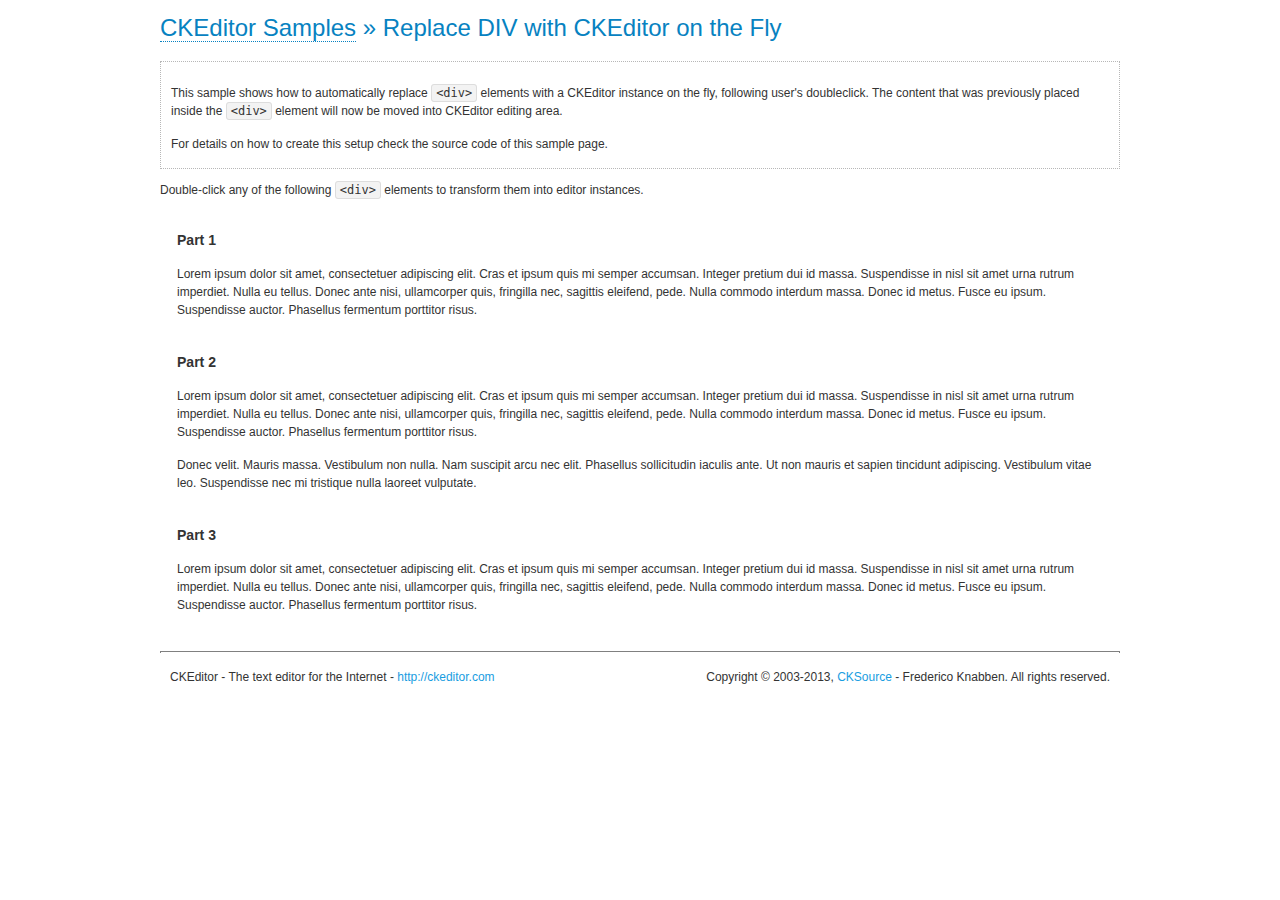
<file: Source/Dashboard/Media/Lib/ckeditor/samples/divreplace.html>
<!DOCTYPE html>
<!--
Copyright (c) 2003-2013, CKSource - Frederico Knabben. All rights reserved.
For licensing, see LICENSE.md or http://ckeditor.com/license
-->
<html>
<head>
	<title>Replace DIV &mdash; CKEditor Sample</title>
	<meta charset="utf-8">
	<script src="../ckeditor.js"></script>
	<link href="sample.css" rel="stylesheet">
	<style>

		div.editable
		{
			border: solid 2px Transparent;
			padding-left: 15px;
			padding-right: 15px;
		}

		div.editable:hover
		{
			border-color: black;
		}

	</style>
	<script>

		// Uncomment the following code to test the "Timeout Loading Method".
		// CKEDITOR.loadFullCoreTimeout = 5;

		window.onload = function() {
			// Listen to the double click event.
			if ( window.addEventListener )
				document.body.addEventListener( 'dblclick', onDoubleClick, false );
			else if ( window.attachEvent )
				document.body.attachEvent( 'ondblclick', onDoubleClick );

		};

		function onDoubleClick( ev ) {
			// Get the element which fired the event. This is not necessarily the
			// element to which the event has been attached.
			var element = ev.target || ev.srcElement;

			// Find out the div that holds this element.
			var name;

			do {
				element = element.parentNode;
			}
			while ( element && ( name = element.nodeName.toLowerCase() ) &&
				( name != 'div' || element.className.indexOf( 'editable' ) == -1 ) && name != 'body' );

			if ( name == 'div' && element.className.indexOf( 'editable' ) != -1 )
				replaceDiv( element );
		}

		var editor;

		function replaceDiv( div ) {
			if ( editor )
				editor.destroy();

			editor = CKEDITOR.replace( div );
		}

	</script>
</head>
<body>
	<h1 class="samples">
		<a href="index.html">CKEditor Samples</a> &raquo; Replace DIV with CKEditor on the Fly
	</h1>
	<div class="description">
		<p>
			This sample shows how to automatically replace <code>&lt;div&gt;</code> elements
			with a CKEditor instance on the fly, following user's doubleclick. The content
			that was previously placed inside the <code>&lt;div&gt;</code> element will now
			be moved into CKEditor editing area.
		</p>
		<p>
			For details on how to create this setup check the source code of this sample page.
		</p>
	</div>
	<p>
		Double-click any of the following <code>&lt;div&gt;</code> elements to transform them into
		editor instances.
	</p>
	<div class="editable">
		<h3>
			Part 1
		</h3>
		<p>
			Lorem ipsum dolor sit amet, consectetuer adipiscing elit. Cras et ipsum quis mi
			semper accumsan. Integer pretium dui id massa. Suspendisse in nisl sit amet urna
			rutrum imperdiet. Nulla eu tellus. Donec ante nisi, ullamcorper quis, fringilla
			nec, sagittis eleifend, pede. Nulla commodo interdum massa. Donec id metus. Fusce
			eu ipsum. Suspendisse auctor. Phasellus fermentum porttitor risus.
		</p>
	</div>
	<div class="editable">
		<h3>
			Part 2
		</h3>
		<p>
			Lorem ipsum dolor sit amet, consectetuer adipiscing elit. Cras et ipsum quis mi
			semper accumsan. Integer pretium dui id massa. Suspendisse in nisl sit amet urna
			rutrum imperdiet. Nulla eu tellus. Donec ante nisi, ullamcorper quis, fringilla
			nec, sagittis eleifend, pede. Nulla commodo interdum massa. Donec id metus. Fusce
			eu ipsum. Suspendisse auctor. Phasellus fermentum porttitor risus.
		</p>
		<p>
			Donec velit. Mauris massa. Vestibulum non nulla. Nam suscipit arcu nec elit. Phasellus
			sollicitudin iaculis ante. Ut non mauris et sapien tincidunt adipiscing. Vestibulum
			vitae leo. Suspendisse nec mi tristique nulla laoreet vulputate.
		</p>
	</div>
	<div class="editable">
		<h3>
			Part 3
		</h3>
		<p>
			Lorem ipsum dolor sit amet, consectetuer adipiscing elit. Cras et ipsum quis mi
			semper accumsan. Integer pretium dui id massa. Suspendisse in nisl sit amet urna
			rutrum imperdiet. Nulla eu tellus. Donec ante nisi, ullamcorper quis, fringilla
			nec, sagittis eleifend, pede. Nulla commodo interdum massa. Donec id metus. Fusce
			eu ipsum. Suspendisse auctor. Phasellus fermentum porttitor risus.
		</p>
	</div>
	<div id="footer">
		<hr>
		<p>
			CKEditor - The text editor for the Internet - <a class="samples" href="http://ckeditor.com/">http://ckeditor.com</a>
		</p>
		<p id="copy">
			Copyright &copy; 2003-2013, <a class="samples" href="http://cksource.com/">CKSource</a> - Frederico
			Knabben. All rights reserved.
		</p>
	</div>
</body>
</html>
</file>
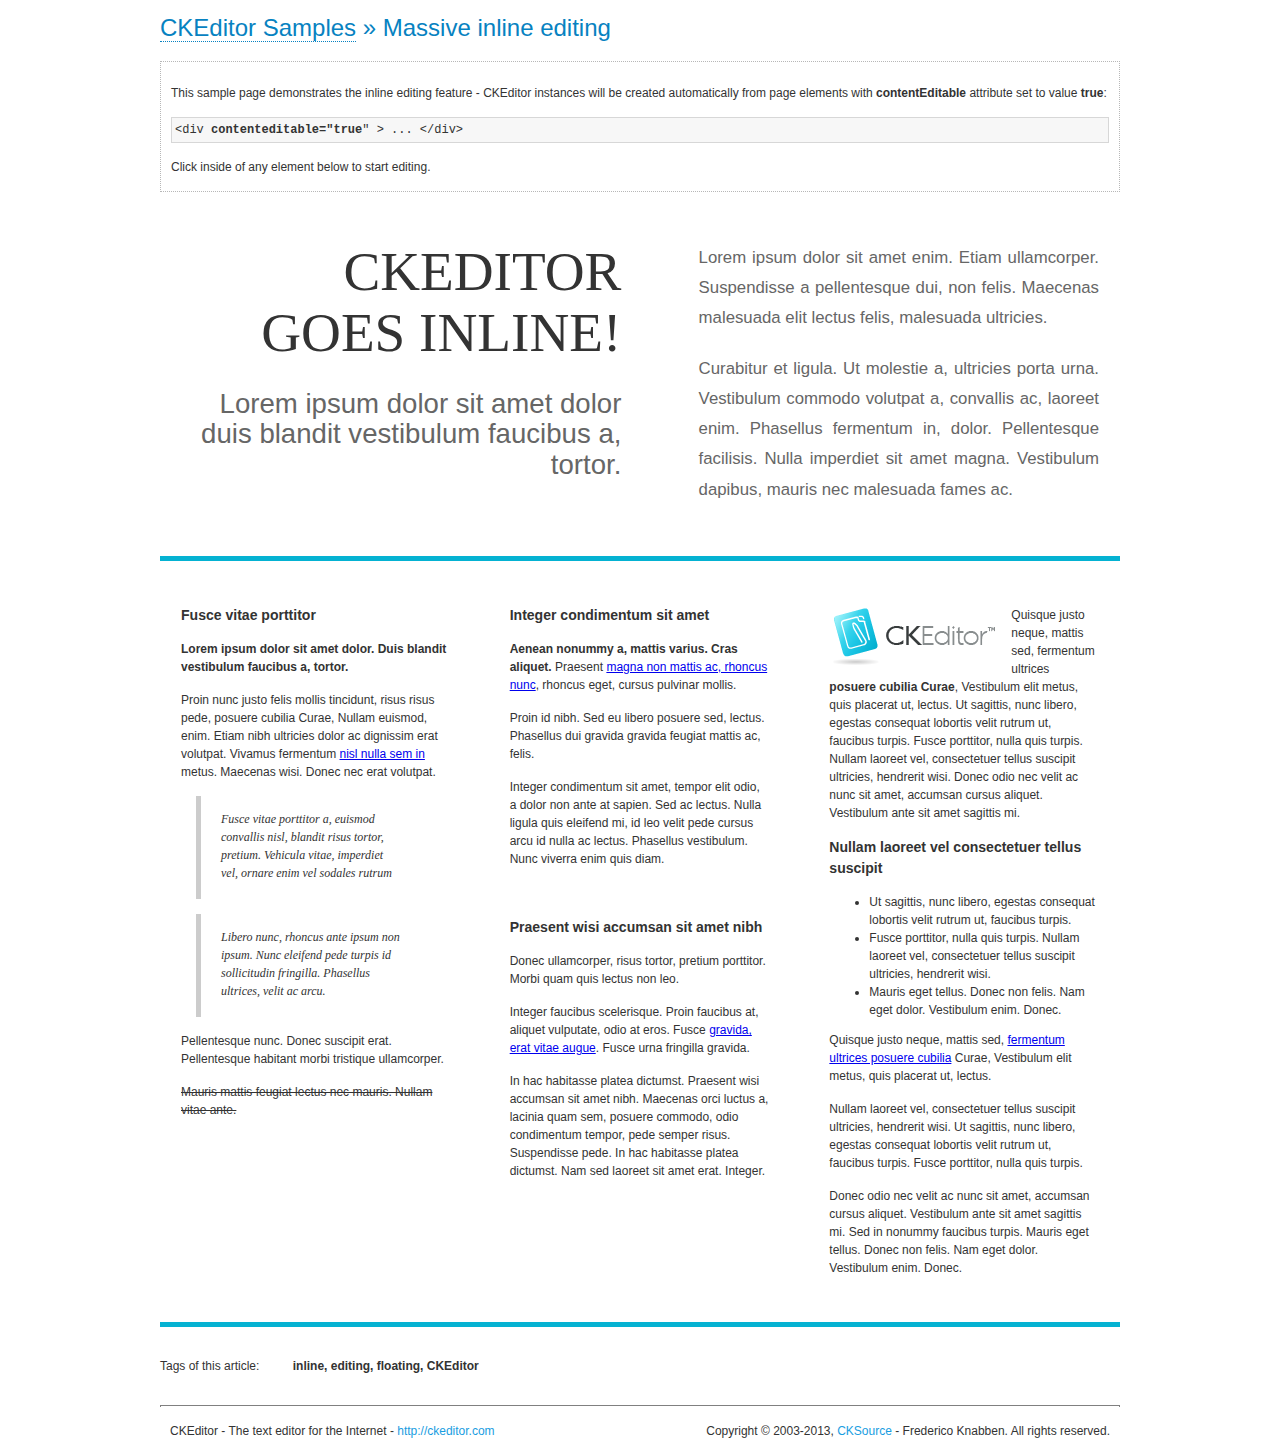
<file: Source/Dashboard/Media/Lib/ckeditor/samples/inlineall.html>
<!DOCTYPE html>
<!--
Copyright (c) 2003-2013, CKSource - Frederico Knabben. All rights reserved.
For licensing, see LICENSE.md or http://ckeditor.com/license
-->
<html>
<head>
	<title>Massive inline editing &mdash; CKEditor Sample</title>
	<meta charset="utf-8">
	<script src="../ckeditor.js"></script>
	<script>

		// This code is generally not necessary, but it is here to demonstrate
		// how to customize specific editor instances on the fly. This fits well
		// this demo because we have editable elements (like headers) that
		// require less features.

		// The "instanceCreated" event is fired for every editor instance created.
		CKEDITOR.on( 'instanceCreated', function( event ) {
			var editor = event.editor,
				element = editor.element;

			// Customize editors for headers and tag list.
			// These editors don't need features like smileys, templates, iframes etc.
			if ( element.is( 'h1', 'h2', 'h3' ) || element.getAttribute( 'id' ) == 'taglist' ) {
				// Customize the editor configurations on "configLoaded" event,
				// which is fired after the configuration file loading and
				// execution. This makes it possible to change the
				// configurations before the editor initialization takes place.
				editor.on( 'configLoaded', function() {

					// Remove unnecessary plugins to make the editor simpler.
					editor.config.removePlugins = 'colorbutton,find,flash,font,' +
						'forms,iframe,image,newpage,removeformat,' +
						'smiley,specialchar,stylescombo,templates';

					// Rearrange the layout of the toolbar.
					editor.config.toolbarGroups = [
						{ name: 'editing',		groups: [ 'basicstyles', 'links' ] },
						{ name: 'undo' },
						{ name: 'clipboard',	groups: [ 'selection', 'clipboard' ] },
						{ name: 'about' }
					];
				});
			}
		});

	</script>
	<link href="sample.css" rel="stylesheet">
	<style>

		/* The following styles are just to make the page look nice. */

		/* Workaround to show Arial Black in Firefox. */
		@font-face
		{
			font-family: 'arial-black';
			src: local('Arial Black');
		}

		*[contenteditable="true"]
		{
			padding: 10px;
		}

		#container
		{
			width: 960px;
			margin: 30px auto 0;
		}

		#header
		{
			overflow: hidden;
			padding: 0 0 30px;
			border-bottom: 5px solid #05B2D2;
			position: relative;
		}

		#headerLeft,
		#headerRight
		{
			width: 49%;
			overflow: hidden;
		}

		#headerLeft
		{
			float: left;
			padding: 10px 1px 1px;
		}

		#headerLeft h2,
		#headerLeft h3
		{
			text-align: right;
			margin: 0;
			overflow: hidden;
			font-weight: normal;
		}

		#headerLeft h2
		{
			font-family: "Arial Black",arial-black;
			font-size: 4.6em;
			line-height: 1.1em;
			text-transform: uppercase;
		}

		#headerLeft h3
		{
			font-size: 2.3em;
			line-height: 1.1em;
			margin: .2em 0 0;
			color: #666;
		}

		#headerRight
		{
			float: right;
			padding: 1px;
		}

		#headerRight p
		{
			line-height: 1.8em;
			text-align: justify;
			margin: 0;
		}

		#headerRight p + p
		{
			margin-top: 20px;
		}

		#headerRight > div
		{
			padding: 20px;
			margin: 0 0 0 30px;
			font-size: 1.4em;
			color: #666;
		}

		#columns
		{
			color: #333;
			overflow: hidden;
			padding: 20px 0;
		}

		#columns > div
		{
			float: left;
			width: 33.3%;
		}

		#columns #column1 > div
		{
			margin-left: 1px;
		}

		#columns #column3 > div
		{
			margin-right: 1px;
		}

		#columns > div > div
		{
			margin: 0px 10px;
			padding: 10px 20px;
		}

		#columns blockquote
		{
			margin-left: 15px;
		}

		#tagLine
		{
			border-top: 5px solid #05B2D2;
			padding-top: 20px;
		}

		#taglist {
			display: inline-block;
			margin-left: 20px;
			font-weight: bold;
			margin: 0 0 0 20px;
		}

	</style>
</head>
<body>
<div>
	<h1 class="samples"><a href="index.html">CKEditor Samples</a> &raquo; Massive inline editing</h1>
	<div class="description">
		<p>This sample page demonstrates the inline editing feature - CKEditor instances will be created automatically from page elements with <strong>contentEditable</strong> attribute set to value <strong>true</strong>:</p>
		<pre class="samples">&lt;div <strong>contenteditable="true</strong>" &gt; ... &lt;/div&gt;</pre>
		<p>Click inside of any element below to start editing.</p>
	</div>
</div>
<div id="container">
	<div id="header">
		<div id="headerLeft">
			<h2 id="sampleTitle" contenteditable="true">
				CKEditor<br> Goes Inline!
			</h2>
			<h3 contenteditable="true">
				Lorem ipsum dolor sit amet dolor duis blandit vestibulum faucibus a, tortor.
			</h3>
		</div>
		<div id="headerRight">
			<div contenteditable="true">
				<p>
					Lorem ipsum dolor sit amet enim. Etiam ullamcorper. Suspendisse a pellentesque dui, non felis. Maecenas malesuada elit lectus felis, malesuada ultricies.
				</p>
				<p>
					Curabitur et ligula. Ut molestie a, ultricies porta urna. Vestibulum commodo volutpat a, convallis ac, laoreet enim. Phasellus fermentum in, dolor. Pellentesque facilisis. Nulla imperdiet sit amet magna. Vestibulum dapibus, mauris nec malesuada fames ac.
				</p>
			</div>
		</div>
	</div>
	<div id="columns">
		<div id="column1">
			<div contenteditable="true">
				<h3>
					Fusce vitae porttitor
				</h3>
				<p>
					<strong>
						Lorem ipsum dolor sit amet dolor. Duis blandit vestibulum faucibus a, tortor.
					</strong>
				</p>
				<p>
					Proin nunc justo felis mollis tincidunt, risus risus pede, posuere cubilia Curae, Nullam euismod, enim. Etiam nibh ultricies dolor ac dignissim erat volutpat. Vivamus fermentum <a href="http://ckeditor.com/">nisl nulla sem in</a> metus. Maecenas wisi. Donec nec erat volutpat.
				</p>
				<blockquote>
					<p>
						Fusce vitae porttitor a, euismod convallis nisl, blandit risus tortor, pretium.
						Vehicula vitae, imperdiet vel, ornare enim vel sodales rutrum
					</p>
				</blockquote>
				<blockquote>
					<p>
						Libero nunc, rhoncus ante ipsum non ipsum. Nunc eleifend pede turpis id sollicitudin fringilla. Phasellus ultrices, velit ac arcu.
					</p>
				</blockquote>
				<p>Pellentesque nunc. Donec suscipit erat. Pellentesque habitant morbi tristique ullamcorper.</p>
				<p><s>Mauris mattis feugiat lectus nec mauris. Nullam vitae ante.</s></p>
			</div>
		</div>
		<div id="column2">
			<div contenteditable="true">
				<h3>
					Integer condimentum sit amet
				</h3>
				<p>
					<strong>Aenean nonummy a, mattis varius. Cras aliquet.</strong>
					Praesent <a href="http://ckeditor.com/">magna non mattis ac, rhoncus nunc</a>, rhoncus eget, cursus pulvinar mollis.</p>
				<p>Proin id nibh. Sed eu libero posuere sed, lectus. Phasellus dui gravida gravida feugiat mattis ac, felis.</p>
				<p>Integer condimentum sit amet, tempor elit odio, a dolor non ante at sapien. Sed ac lectus. Nulla ligula quis eleifend mi, id leo velit pede cursus arcu id nulla ac lectus. Phasellus vestibulum. Nunc viverra enim quis diam.</p>
			</div>
			<div contenteditable="true">
				<h3>
					Praesent wisi accumsan sit amet nibh
				</h3>
				<p>Donec ullamcorper, risus tortor, pretium porttitor. Morbi quam quis lectus non leo.</p>
				<p style="margin-left: 40px; ">Integer faucibus scelerisque. Proin faucibus at, aliquet vulputate, odio at eros. Fusce <a href="http://ckeditor.com/">gravida, erat vitae augue</a>. Fusce urna fringilla gravida.</p>
				<p>In hac habitasse platea dictumst. Praesent wisi accumsan sit amet nibh. Maecenas orci luctus a, lacinia quam sem, posuere commodo, odio condimentum tempor, pede semper risus. Suspendisse pede. In hac habitasse platea dictumst. Nam sed laoreet sit amet erat. Integer.</p>
			</div>
		</div>
		<div id="column3">
			<div contenteditable="true">
				<p>
					<img src="assets/inlineall/logo.png" alt="CKEditor logo" style="float:left">
				</p>
				<p>Quisque justo neque, mattis sed, fermentum ultrices <strong>posuere cubilia Curae</strong>, Vestibulum elit metus, quis placerat ut, lectus. Ut sagittis, nunc libero, egestas consequat lobortis velit rutrum ut, faucibus turpis. Fusce porttitor, nulla quis turpis. Nullam laoreet vel, consectetuer tellus suscipit ultricies, hendrerit wisi. Donec odio nec velit ac nunc sit amet, accumsan cursus aliquet. Vestibulum ante sit amet sagittis mi.</p>
				<h3>
					Nullam laoreet vel consectetuer tellus suscipit
				</h3>
				<ul>
					<li>Ut sagittis, nunc libero, egestas consequat lobortis velit rutrum ut, faucibus turpis.</li>
					<li>Fusce porttitor, nulla quis turpis. Nullam laoreet vel, consectetuer tellus suscipit ultricies, hendrerit wisi.</li>
					<li>Mauris eget tellus. Donec non felis. Nam eget dolor. Vestibulum enim. Donec.</li>
				</ul>
				<p>Quisque justo neque, mattis sed, <a href="http://ckeditor.com/">fermentum ultrices posuere cubilia</a> Curae, Vestibulum elit metus, quis placerat ut, lectus.</p>
				<p>Nullam laoreet vel, consectetuer tellus suscipit ultricies, hendrerit wisi. Ut sagittis, nunc libero, egestas consequat lobortis velit rutrum ut, faucibus turpis. Fusce porttitor, nulla quis turpis.</p>
				<p>Donec odio nec velit ac nunc sit amet, accumsan cursus aliquet. Vestibulum ante sit amet sagittis mi. Sed in nonummy faucibus turpis. Mauris eget tellus. Donec non felis. Nam eget dolor. Vestibulum enim. Donec.</p>
			</div>
		</div>
	</div>
	<div id="tagLine">
		Tags of this article:
		<p id="taglist" contenteditable="true">
			inline, editing, floating, CKEditor
		</p>
	</div>
</div>
<div id="footer">
	<hr>
	<p>
		CKEditor - The text editor for the Internet - <a class="samples" href="http://ckeditor.com/">
			http://ckeditor.com</a>
	</p>
	<p id="copy">
		Copyright &copy; 2003-2013, <a class="samples" href="http://cksource.com/">CKSource</a>
		- Frederico Knabben. All rights reserved.
	</p>
</div>
</body>
</html>
</file>
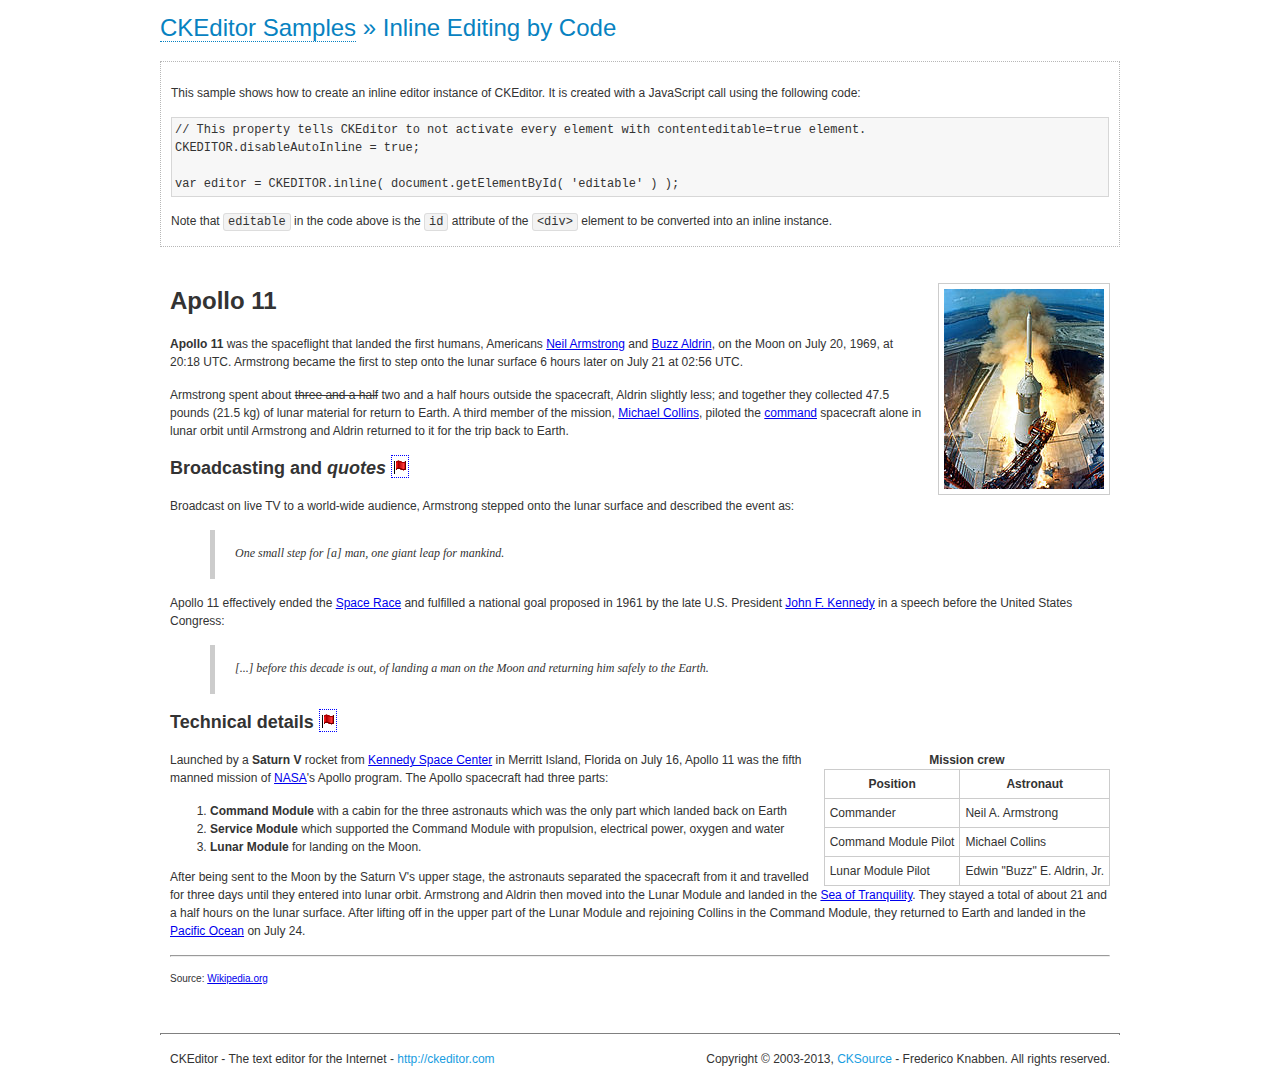
<file: Source/Dashboard/Media/Lib/ckeditor/samples/inlinebycode.html>
<!DOCTYPE html>
<!--
Copyright (c) 2003-2013, CKSource - Frederico Knabben. All rights reserved.
For licensing, see LICENSE.md or http://ckeditor.com/license
-->
<html>
<head>
	<title>Inline Editing by Code &mdash; CKEditor Sample</title>
	<meta charset="utf-8">
	<script src="../ckeditor.js"></script>
	<link href="sample.css" rel="stylesheet">
	<style>

		#editable
		{
			padding: 10px;
			float: left;
		}

	</style>
</head>
<body>
	<h1 class="samples">
		<a href="index.html">CKEditor Samples</a> &raquo; Inline Editing by Code
	</h1>
	<div class="description">
		<p>
			This sample shows how to create an inline editor instance of CKEditor. It is created
			with a JavaScript call using the following code:
		</p>
<pre class="samples">
// This property tells CKEditor to not activate every element with contenteditable=true element.
CKEDITOR.disableAutoInline = true;

var editor = CKEDITOR.inline( document.getElementById( 'editable' ) );
</pre>
		<p>
			Note that <code>editable</code> in the code above is the <code>id</code>
			attribute of the <code>&lt;div&gt;</code> element to be converted into an inline instance.
		</p>
	</div>
	<div id="editable" contenteditable="true">
		<h1><img alt="Saturn V carrying Apollo 11" class="right" src="assets/sample.jpg" /> Apollo 11</h1>

		<p><b>Apollo 11</b> was the spaceflight that landed the first humans, Americans <a href="http://en.wikipedia.org/wiki/Neil_Armstrong" title="Neil Armstrong">Neil Armstrong</a> and <a href="http://en.wikipedia.org/wiki/Buzz_Aldrin" title="Buzz Aldrin">Buzz Aldrin</a>, on the Moon on July 20, 1969, at 20:18 UTC. Armstrong became the first to step onto the lunar surface 6 hours later on July 21 at 02:56 UTC.</p>

		<p>Armstrong spent about <s>three and a half</s> two and a half hours outside the spacecraft, Aldrin slightly less; and together they collected 47.5 pounds (21.5&nbsp;kg) of lunar material for return to Earth. A third member of the mission, <a href="http://en.wikipedia.org/wiki/Michael_Collins_(astronaut)" title="Michael Collins (astronaut)">Michael Collins</a>, piloted the <a href="http://en.wikipedia.org/wiki/Apollo_Command/Service_Module" title="Apollo Command/Service Module">command</a> spacecraft alone in lunar orbit until Armstrong and Aldrin returned to it for the trip back to Earth.</p>

		<h2>Broadcasting and <em>quotes</em> <a id="quotes" name="quotes"></a></h2>

		<p>Broadcast on live TV to a world-wide audience, Armstrong stepped onto the lunar surface and described the event as:</p>

		<blockquote>
			<p>One small step for [a] man, one giant leap for mankind.</p>
		</blockquote>

		<p>Apollo 11 effectively ended the <a href="http://en.wikipedia.org/wiki/Space_Race" title="Space Race">Space Race</a> and fulfilled a national goal proposed in 1961 by the late U.S. President <a href="http://en.wikipedia.org/wiki/John_F._Kennedy" title="John F. Kennedy">John F. Kennedy</a> in a speech before the United States Congress:</p>

		<blockquote>
			<p>[...] before this decade is out, of landing a man on the Moon and returning him safely to the Earth.</p>
		</blockquote>

		<h2>Technical details <a id="tech-details" name="tech-details"></a></h2>

		<table align="right" border="1" bordercolor="#ccc" cellpadding="5" cellspacing="0" style="border-collapse:collapse;margin:10px 0 10px 15px;">
			<caption><strong>Mission crew</strong></caption>
			<thead>
			<tr>
				<th scope="col">Position</th>
				<th scope="col">Astronaut</th>
			</tr>
			</thead>
			<tbody>
			<tr>
				<td>Commander</td>
				<td>Neil A. Armstrong</td>
			</tr>
			<tr>
				<td>Command Module Pilot</td>
				<td>Michael Collins</td>
			</tr>
			<tr>
				<td>Lunar Module Pilot</td>
				<td>Edwin &quot;Buzz&quot; E. Aldrin, Jr.</td>
			</tr>
			</tbody>
		</table>

		<p>Launched by a <strong>Saturn V</strong> rocket from <a href="http://en.wikipedia.org/wiki/Kennedy_Space_Center" title="Kennedy Space Center">Kennedy Space Center</a> in Merritt Island, Florida on July 16, Apollo 11 was the fifth manned mission of <a href="http://en.wikipedia.org/wiki/NASA" title="NASA">NASA</a>&#39;s Apollo program. The Apollo spacecraft had three parts:</p>

		<ol>
			<li><strong>Command Module</strong> with a cabin for the three astronauts which was the only part which landed back on Earth</li>
			<li><strong>Service Module</strong> which supported the Command Module with propulsion, electrical power, oxygen and water</li>
			<li><strong>Lunar Module</strong> for landing on the Moon.</li>
		</ol>

		<p>After being sent to the Moon by the Saturn V&#39;s upper stage, the astronauts separated the spacecraft from it and travelled for three days until they entered into lunar orbit. Armstrong and Aldrin then moved into the Lunar Module and landed in the <a href="http://en.wikipedia.org/wiki/Mare_Tranquillitatis" title="Mare Tranquillitatis">Sea of Tranquility</a>. They stayed a total of about 21 and a half hours on the lunar surface. After lifting off in the upper part of the Lunar Module and rejoining Collins in the Command Module, they returned to Earth and landed in the <a href="http://en.wikipedia.org/wiki/Pacific_Ocean" title="Pacific Ocean">Pacific Ocean</a> on July 24.</p>

		<hr />
		<p style="text-align: right;"><small>Source: <a href="http://en.wikipedia.org/wiki/Apollo_11">Wikipedia.org</a></small></p>
	</div>

	<script>
		// We need to turn off the automatic editor creation first.
		CKEDITOR.disableAutoInline = true;

		var editor = CKEDITOR.inline( 'editable' );
	</script>
	<div id="footer">
		<hr>
		<p contenteditable="true">
			CKEditor - The text editor for the Internet - <a class="samples" href="http://ckeditor.com/">
				http://ckeditor.com</a>
		</p>
		<p id="copy">
			Copyright &copy; 2003-2013, <a class="samples" href="http://cksource.com/">CKSource</a>
			- Frederico Knabben. All rights reserved.
		</p>
	</div>
</body>
</html>
</file>
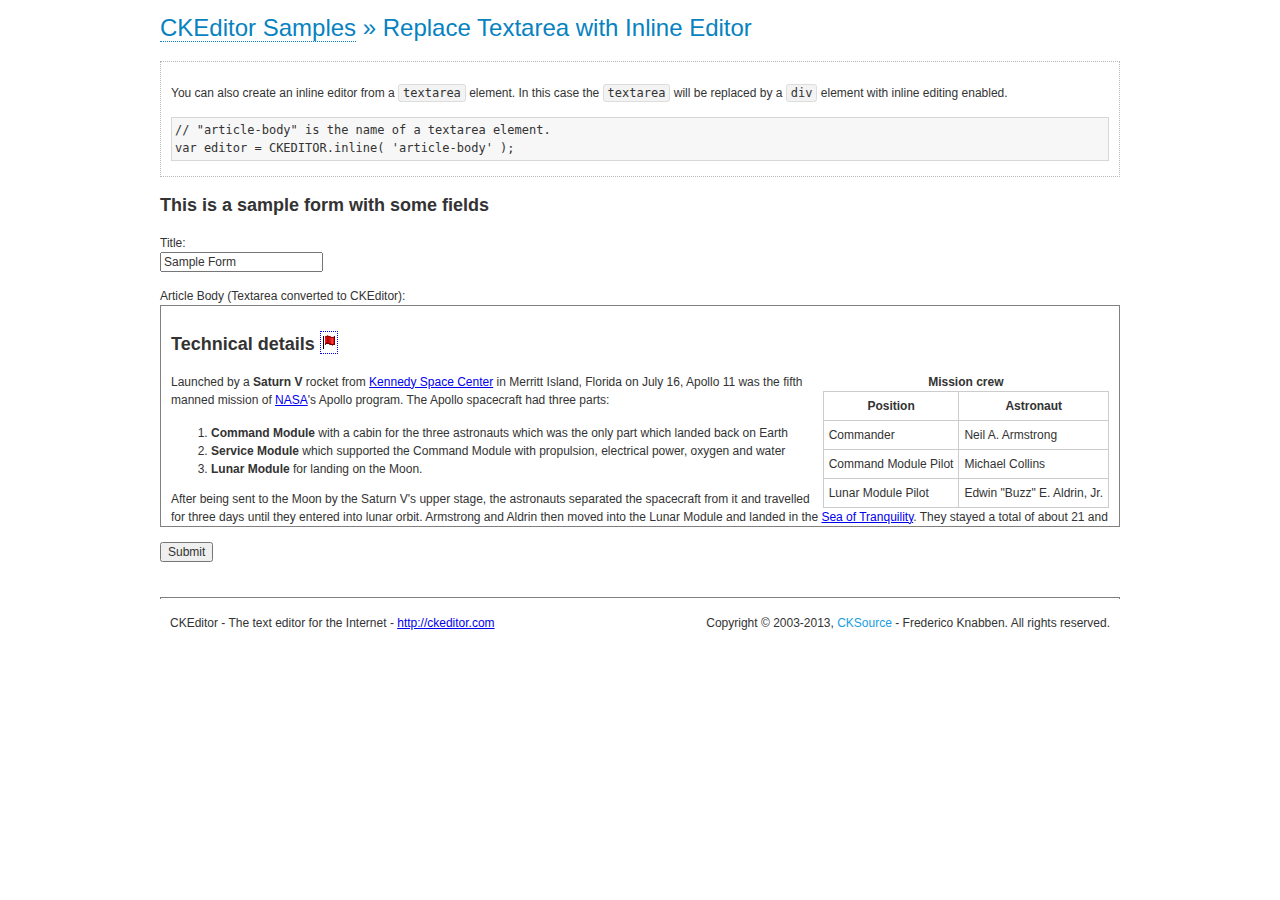
<file: Source/Dashboard/Media/Lib/ckeditor/samples/inlinetextarea.html>
<!DOCTYPE html>
<!--
Copyright (c) 2003-2013, CKSource - Frederico Knabben. All rights reserved.
For licensing, see LICENSE.md or http://ckeditor.com/license
-->
<html>
<head>
	<title>Replace Textarea with Inline Editor &mdash; CKEditor Sample</title>
	<meta charset="utf-8">
	<script src="../ckeditor.js"></script>
	<link href="sample.css" rel="stylesheet">
	<style>

		/* Style the CKEditor element to look like a textfield */
		.cke_textarea_inline
		{
			padding: 10px;
			height: 200px;
			overflow: auto;

			border: 1px solid gray;
			-webkit-appearance: textfield;
		}

	</style>
</head>
<body>
	<h1 class="samples">
		<a href="index.html">CKEditor Samples</a> &raquo; Replace Textarea with Inline Editor
	</h1>
	<div class="description">
		<p>
			You can also create an inline editor from a <code>textarea</code>
			element. In this case the <code>textarea</code> will be replaced
			by a <code>div</code> element with inline editing enabled.
		</p>
<pre class="samples">
// "article-body" is the name of a textarea element.
var editor = CKEDITOR.inline( 'article-body' );
</pre>
	</div>
	<form action="sample_posteddata.php" method="post">
		<h2>This is a sample form with some fields</h2>
		<p>
			Title:<br>
			<input type="text" name="title" value="Sample Form"></p>
		<p>
			Article Body (Textarea converted to CKEditor):<br>
			<textarea name="article-body" style="height: 200px">
				&lt;h2&gt;Technical details &lt;a id="tech-details" name="tech-details"&gt;&lt;/a&gt;&lt;/h2&gt;

				&lt;table align="right" border="1" bordercolor="#ccc" cellpadding="5" cellspacing="0" style="border-collapse:collapse;margin:10px 0 10px 15px;"&gt;
					&lt;caption&gt;&lt;strong&gt;Mission crew&lt;/strong&gt;&lt;/caption&gt;
					&lt;thead&gt;
					&lt;tr&gt;
						&lt;th scope="col"&gt;Position&lt;/th&gt;
						&lt;th scope="col"&gt;Astronaut&lt;/th&gt;
					&lt;/tr&gt;
					&lt;/thead&gt;
					&lt;tbody&gt;
					&lt;tr&gt;
						&lt;td&gt;Commander&lt;/td&gt;
						&lt;td&gt;Neil A. Armstrong&lt;/td&gt;
					&lt;/tr&gt;
					&lt;tr&gt;
						&lt;td&gt;Command Module Pilot&lt;/td&gt;
						&lt;td&gt;Michael Collins&lt;/td&gt;
					&lt;/tr&gt;
					&lt;tr&gt;
						&lt;td&gt;Lunar Module Pilot&lt;/td&gt;
						&lt;td&gt;Edwin &quot;Buzz&quot; E. Aldrin, Jr.&lt;/td&gt;
					&lt;/tr&gt;
					&lt;/tbody&gt;
				&lt;/table&gt;

				&lt;p&gt;Launched by a &lt;strong&gt;Saturn V&lt;/strong&gt; rocket from &lt;a href="http://en.wikipedia.org/wiki/Kennedy_Space_Center" title="Kennedy Space Center"&gt;Kennedy Space Center&lt;/a&gt; in Merritt Island, Florida on July 16, Apollo 11 was the fifth manned mission of &lt;a href="http://en.wikipedia.org/wiki/NASA" title="NASA"&gt;NASA&lt;/a&gt;&#39;s Apollo program. The Apollo spacecraft had three parts:&lt;/p&gt;

				&lt;ol&gt;
					&lt;li&gt;&lt;strong&gt;Command Module&lt;/strong&gt; with a cabin for the three astronauts which was the only part which landed back on Earth&lt;/li&gt;
					&lt;li&gt;&lt;strong&gt;Service Module&lt;/strong&gt; which supported the Command Module with propulsion, electrical power, oxygen and water&lt;/li&gt;
					&lt;li&gt;&lt;strong&gt;Lunar Module&lt;/strong&gt; for landing on the Moon.&lt;/li&gt;
				&lt;/ol&gt;

				&lt;p&gt;After being sent to the Moon by the Saturn V&#39;s upper stage, the astronauts separated the spacecraft from it and travelled for three days until they entered into lunar orbit. Armstrong and Aldrin then moved into the Lunar Module and landed in the &lt;a href="http://en.wikipedia.org/wiki/Mare_Tranquillitatis" title="Mare Tranquillitatis"&gt;Sea of Tranquility&lt;/a&gt;. They stayed a total of about 21 and a half hours on the lunar surface. After lifting off in the upper part of the Lunar Module and rejoining Collins in the Command Module, they returned to Earth and landed in the &lt;a href="http://en.wikipedia.org/wiki/Pacific_Ocean" title="Pacific Ocean"&gt;Pacific Ocean&lt;/a&gt; on July 24.&lt;/p&gt;

				&lt;hr /&gt;
				&lt;p style="text-align: right;"&gt;&lt;small&gt;Source: &lt;a href="http://en.wikipedia.org/wiki/Apollo_11"&gt;Wikipedia.org&lt;/a&gt;&lt;/small&gt;&lt;/p&gt;
			</textarea>
		</p>
		<p>
			<input type="submit" value="Submit">
		</p>
	</form>

	<script>
		CKEDITOR.inline( 'article-body' );
	</script>
	<div id="footer">
		<hr>
		<p contenteditable="true">
			CKEditor - The text editor for the Internet - <a class="samples" href="http://ckeditor.com/">
				http://ckeditor.com</a>
		</p>
		<p id="copy">
			Copyright &copy; 2003-2013, <a class="samples" href="http://cksource.com/">CKSource</a>
			- Frederico Knabben. All rights reserved.
		</p>
	</div>
</body>
</html>
</file>
<file: stylesheets/styles.css>
@font-face {
  font-family: 'OpenSansLight';
  src: url("../fonts/OpenSans-Light-webfont.eot");
  src: url("../fonts/OpenSans-Light-webfont.eot?#iefix") format("embedded-opentype"), url("../fonts/OpenSans-Light-webfont.woff") format("woff"), url("../fonts/OpenSans-Light-webfont.ttf") format("truetype"), url("../fonts/OpenSans-Light-webfont.svg#OpenSansLight") format("svg");
  font-weight: normal;
  font-style: normal;
}

@font-face {
  font-family: 'OpenSansLightItalic';
  src: url("../fonts/OpenSans-LightItalic-webfont.eot");
  src: url("../fonts/OpenSans-LightItalic-webfont.eot?#iefix") format("embedded-opentype"), url("../fonts/OpenSans-LightItalic-webfont.woff") format("woff"), url("../fonts/OpenSans-LightItalic-webfont.ttf") format("truetype"), url("../fonts/OpenSans-LightItalic-webfont.svg#OpenSansLightItalic") format("svg");
  font-weight: normal;
  font-style: normal;
}

@font-face {
  font-family: 'OpenSansRegular';
  src: url("../fonts/OpenSans-Regular-webfont.eot");
  src: url("../fonts/OpenSans-Regular-webfont.eot?#iefix") format("embedded-opentype"), url("../fonts/OpenSans-Regular-webfont.woff") format("woff"), url("../fonts/OpenSans-Regular-webfont.ttf") format("truetype"), url("../fonts/OpenSans-Regular-webfont.svg#OpenSansRegular") format("svg");
  font-weight: normal;
  font-style: normal;
  -webkit-font-smoothing: antialiased;
}

@font-face {
  font-family: 'OpenSansItalic';
  src: url("../fonts/OpenSans-Italic-webfont.eot");
  src: url("../fonts/OpenSans-Italic-webfont.eot?#iefix") format("embedded-opentype"), url("../fonts/OpenSans-Italic-webfont.woff") format("woff"), url("../fonts/OpenSans-Italic-webfont.ttf") format("truetype"), url("../fonts/OpenSans-Italic-webfont.svg#OpenSansItalic") format("svg");
  font-weight: normal;
  font-style: normal;
  -webkit-font-smoothing: antialiased;
}

@font-face {
  font-family: 'OpenSansSemibold';
  src: url("../fonts/OpenSans-Semibold-webfont.eot");
  src: url("../fonts/OpenSans-Semibold-webfont.eot?#iefix") format("embedded-opentype"), url("../fonts/OpenSans-Semibold-webfont.woff") format("woff"), url("../fonts/OpenSans-Semibold-webfont.ttf") format("truetype"), url("../fonts/OpenSans-Semibold-webfont.svg#OpenSansSemibold") format("svg");
  font-weight: normal;
  font-style: normal;
  -webkit-font-smoothing: antialiased;
}

@font-face {
  font-family: 'OpenSansSemiboldItalic';
  src: url("../fonts/OpenSans-SemiboldItalic-webfont.eot");
  src: url("../fonts/OpenSans-SemiboldItalic-webfont.eot?#iefix") format("embedded-opentype"), url("../fonts/OpenSans-SemiboldItalic-webfont.woff") format("woff"), url("../fonts/OpenSans-SemiboldItalic-webfont.ttf") format("truetype"), url("../fonts/OpenSans-SemiboldItalic-webfont.svg#OpenSansSemiboldItalic") format("svg");
  font-weight: normal;
  font-style: normal;
  -webkit-font-smoothing: antialiased;
}

@font-face {
  font-family: 'OpenSansBold';
  src: url("../fonts/OpenSans-Bold-webfont.eot");
  src: url("../fonts/OpenSans-Bold-webfont.eot?#iefix") format("embedded-opentype"), url("../fonts/OpenSans-Bold-webfont.woff") format("woff"), url("../fonts/OpenSans-Bold-webfont.ttf") format("truetype"), url("../fonts/OpenSans-Bold-webfont.svg#OpenSansBold") format("svg");
  font-weight: normal;
  font-style: normal;
  -webkit-font-smoothing: antialiased;
}

@font-face {
  font-family: 'OpenSansBoldItalic';
  src: url("../fonts/OpenSans-BoldItalic-webfont.eot");
  src: url("../fonts/OpenSans-BoldItalic-webfont.eot?#iefix") format("embedded-opentype"), url("../fonts/OpenSans-BoldItalic-webfont.woff") format("woff"), url("../fonts/OpenSans-BoldItalic-webfont.ttf") format("truetype"), url("../fonts/OpenSans-BoldItalic-webfont.svg#OpenSansBoldItalic") format("svg");
  font-weight: normal;
  font-style: normal;
  -webkit-font-smoothing: antialiased;
}

/* normalize.css 2012-02-07T12:37 UTC - http://github.com/necolas/normalize.css */
/* =============================================================================
   HTML5 display definitions
   ========================================================================== */
/*
 * Corrects block display not defined in IE6/7/8/9 & FF3
 */
article,
aside,
details,
figcaption,
figure,
footer,
header,
hgroup,
nav,
section,
summary {
  display: block;
}

/*
 * Corrects inline-block display not defined in IE6/7/8/9 & FF3
 */
audio,
canvas,
video {
  display: inline-block;
  *display: inline;
  *zoom: 1;
}

/*
 * Prevents modern browsers from displaying 'audio' without controls
 */
audio:not([controls]) {
  display: none;
}

/*
 * Addresses styling for 'hidden' attribute not present in IE7/8/9, FF3, S4
 * Known issue: no IE6 support
 */
[hidden] {
  display: none;
}

/* =============================================================================
   Base
   ========================================================================== */
/*
 * 1. Corrects text resizing oddly in IE6/7 when body font-size is set using em units
 *    http://clagnut.com/blog/348/#c790
 * 2. Prevents iOS text size adjust after orientation change, without disabling user zoom
 *    www.456bereastreet.com/archive/201012/controlling_text_size_in_safari_for_ios_without_disabling_user_zoom/
 */
html {
  font-size: 100%;
  /* 1 */
  -webkit-text-size-adjust: 100%;
  /* 2 */
  -ms-text-size-adjust: 100%;
  /* 2 */
}

/*
 * Addresses font-family inconsistency between 'textarea' and other form elements.
 */
html,
button,
input,
select,
textarea {
  font-family: sans-serif;
}

/*
 * Addresses margins handled incorrectly in IE6/7
 */
body {
  margin: 0;
}

/* =============================================================================
   Links
   ========================================================================== */
/*
 * Addresses outline displayed oddly in Chrome
 */
a:focus {
  outline: thin dotted;
}

/*
 * Improves readability when focused and also mouse hovered in all browsers
 * people.opera.com/patrickl/experiments/keyboard/test
 */
a:hover,
a:active {
  outline: 0;
}

/* =============================================================================
   Typography
   ========================================================================== */
/*
 * Addresses font sizes and margins set differently in IE6/7
 * Addresses font sizes within 'section' and 'article' in FF4+, Chrome, S5
 */
h1 {
  font-size: 2em;
  margin: 0.67em 0;
}

h2 {
  font-size: 1.5em;
  margin: 0.83em 0;
}

h3 {
  font-size: 1.17em;
  margin: 1em 0;
}

h4 {
  font-size: 1em;
  margin: 1.33em 0;
}

h5 {
  font-size: 0.83em;
  margin: 1.67em 0;
}

h6 {
  font-size: 0.75em;
  margin: 2.33em 0;
}

/*
 * Addresses styling not present in IE7/8/9, S5, Chrome
 */
abbr[title] {
  border-bottom: 1px dotted;
}

/*
 * Addresses style set to 'bolder' in FF3+, S4/5, Chrome
*/
b,
strong {
  font-weight: bold;
}

blockquote {
  margin: 1em 40px;
}

/*
 * Addresses styling not present in S5, Chrome
 */
dfn {
  font-style: italic;
}

/*
 * Addresses styling not present in IE6/7/8/9
 */
mark {
  background: #ff0;
  color: #000;
}

/*
 * Addresses margins set differently in IE6/7
 */
p,
pre {
  margin: 1em 0;
}

/*
 * Corrects font family set oddly in IE6, S4/5, Chrome
 * en.wikipedia.org/wiki/User:Davidgothberg/Test59
 */
pre,
code,
kbd,
samp {
  font-family: monospace, serif;
  _font-family: 'courier new', monospace;
  font-size: 1em;
}

/*
 * 1. Addresses CSS quotes not supported in IE6/7
 * 2. Addresses quote property not supported in S4
 */
/* 1 */
q {
  quotes: none;
}

/* 2 */
q:before,
q:after {
  content: '';
  content: none;
}

small {
  font-size: 75%;
}

/*
 * Prevents sub and sup affecting line-height in all browsers
 * gist.github.com/413930
 */
sub,
sup {
  font-size: 75%;
  line-height: 0;
  position: relative;
  vertical-align: baseline;
}

sup {
  top: -0.5em;
}

sub {
  bottom: -0.25em;
}

/* =============================================================================
   Lists
   ========================================================================== */
/*
 * Addresses margins set differently in IE6/7
 */
dl,
menu,
ol,
ul {
  margin: 1em 0;
}

dd {
  margin: 0 0 0 40px;
}

/*
 * Addresses paddings set differently in IE6/7
 */
menu,
ol,
ul {
  padding: 0 0 0 40px;
}

/*
 * Corrects list images handled incorrectly in IE7
 */
nav ul,
nav ol {
  list-style: none;
  list-style-image: none;
}

/* =============================================================================
   Embedded content
   ========================================================================== */
/*
 * 1. Removes border when inside 'a' element in IE6/7/8/9, FF3
 * 2. Improves image quality when scaled in IE7
 *    code.flickr.com/blog/2008/11/12/on-ui-quality-the-little-things-client-side-image-resizing/
 */
img {
  border: 0;
  /* 1 */
  -ms-interpolation-mode: bicubic;
  /* 2 */
}

/*
 * Corrects overflow displayed oddly in IE9
 */
svg:not(:root) {
  overflow: hidden;
}

/* =============================================================================
   Figures
   ========================================================================== */
/*
 * Addresses margin not present in IE6/7/8/9, S5, O11
 */
figure {
  margin: 0;
}

/* =============================================================================
   Forms
   ========================================================================== */
/*
 * Corrects margin displayed oddly in IE6/7
 */
form {
  margin: 0;
}

/*
 * Define consistent border, margin, and padding
 */
fieldset {
  border: 1px solid #c0c0c0;
  margin: 0 2px;
  padding: 0.35em 0.625em 0.75em;
}

/*
 * 1. Corrects color not being inherited in IE6/7/8/9
 * 2. Corrects text not wrapping in FF3 
 * 3. Corrects alignment displayed oddly in IE6/7
 */
legend {
  border: 0;
  /* 1 */
  padding: 0;
  white-space: normal;
  /* 2 */
  *margin-left: -7px;
  /* 3 */
}

/*
 * 1. Corrects font size not being inherited in all browsers
 * 2. Addresses margins set differently in IE6/7, FF3+, S5, Chrome
 * 3. Improves appearance and consistency in all browsers
 */
button,
input,
select,
textarea {
  font-size: 100%;
  /* 1 */
  margin: 0;
  /* 2 */
  vertical-align: baseline;
  /* 3 */
  *vertical-align: middle;
  /* 3 */
}

/*
 * Addresses FF3/4 setting line-height on 'input' using !important in the UA stylesheet
 */
button,
input {
  line-height: normal;
  /* 1 */
}

/*
 * 1. Improves usability and consistency of cursor style between image-type 'input' and others
 * 2. Corrects inability to style clickable 'input' types in iOS
 * 3. Removes inner spacing in IE7 without affecting normal text inputs
 *    Known issue: inner spacing remains in IE6
 */
button,
input[type="button"],
input[type="reset"],
input[type="submit"] {
  cursor: pointer;
  /* 1 */
  -webkit-appearance: button;
  /* 2 */
  *overflow: visible;
  /* 3 */
}

/*
 * Re-set default cursor for disabled elements
 */
button[disabled],
input[disabled] {
  cursor: default;
}

/*
 * 1. Addresses box sizing set to content-box in IE8/9
 * 2. Removes excess padding in IE8/9
 * 3. Removes excess padding in IE7
      Known issue: excess padding remains in IE6
 */
input[type="checkbox"],
input[type="radio"] {
  box-sizing: border-box;
  /* 1 */
  padding: 0;
  /* 2 */
  *height: 13px;
  /* 3 */
  *width: 13px;
  /* 3 */
}

/*
 * 1. Addresses appearance set to searchfield in S5, Chrome
 * 2. Addresses box-sizing set to border-box in S5, Chrome (include -moz to future-proof)
 */
input[type="search"] {
  -webkit-appearance: textfield;
  /* 1 */
  -moz-box-sizing: content-box;
  -webkit-box-sizing: content-box;
  /* 2 */
  box-sizing: content-box;
}

/*
 * Removes inner padding and search cancel button in S5, Chrome on OS X
 */
input[type="search"]::-webkit-search-decoration,
input[type="search"]::-webkit-search-cancel-button {
  -webkit-appearance: none;
}

/*
 * Removes inner padding and border in FF3+
 * www.sitepen.com/blog/2008/05/14/the-devils-in-the-details-fixing-dojos-toolbar-buttons/
 */
button::-moz-focus-inner,
input::-moz-focus-inner {
  border: 0;
  padding: 0;
}

/*
 * 1. Removes default vertical scrollbar in IE6/7/8/9
 * 2. Improves readability and alignment in all browsers
 */
textarea {
  overflow: auto;
  /* 1 */
  vertical-align: top;
  /* 2 */
}

/* =============================================================================
   Tables
   ========================================================================== */
/*
 * Remove most spacing between table cells
 */
table {
  border-collapse: collapse;
  border-spacing: 0;
}

body {
  padding: 0px 0 20px 0px;
  margin: 0px;
  font: 14px/1.5 "OpenSansRegular", "Helvetica Neue", Helvetica, Arial, sans-serif;
  color: #f0e7d5;
  font-weight: normal;
  background: #252525;
  background-attachment: fixed !important;
  background: -webkit-gradient(linear, 50% 0%, 50% 100%, color-stop(0%, #2a2a29), color-stop(100%, #1c1c1c));
  background: -webkit-linear-gradient(#2a2a29, #1c1c1c);
  background: -moz-linear-gradient(#2a2a29, #1c1c1c);
  background: -o-linear-gradient(#2a2a29, #1c1c1c);
  background: -ms-linear-gradient(#2a2a29, #1c1c1c);
  background: linear-gradient(#2a2a29, #1c1c1c);
}

h1, h2, h3, h4, h5, h6 {
  color: #e8e8e8;
  margin: 0 0 10px;
  font-family: 'OpenSansRegular', "Helvetica Neue", Helvetica, Arial, sans-serif;
  font-weight: normal;
}

p, ul, ol, table, pre, dl {
  margin: 0 0 20px;
}

h1, h2, h3 {
  line-height: 1.1;
}

h1 {
  font-size: 28px;
}

h2 {
  font-size: 24px;
}

h4, h5, h6 {
  color: #e8e8e8;
}

h3 {
  font-size: 18px;
  line-height: 24px;
  font-family: 'OpenSansRegular', "Helvetica Neue", Helvetica, Arial, sans-serif !important;
  font-weight: normal;
  color: #b6b6b6;
}

a {
  color: #ffcc00;
  font-weight: 400;
  text-decoration: none;
}
a:hover {
  color: #ffeb9b;
}

a small {
  font-size: 11px;
  color: #666;
  margin-top: -0.6em;
  display: block;
}

ul {
  list-style-image: url("../images/bullet.png");
}

strong {
  font-family: 'OpenSansBold', "Helvetica Neue", Helvetica, Arial, sans-serif !important;
  font-weight: normal;
}

.wrapper {
  max-width: 650px;
  margin: 0 auto;
  position: relative;
  padding: 0 20px;
}

section img {
  max-width: 100%;
}

blockquote {
  border-left: 3px solid #ffcc00;
  margin: 0;
  padding: 0 0 0 20px;
  font-style: italic;
}

code {
  font-family: "Lucida Sans", Monaco, Bitstream Vera Sans Mono, Lucida Console, Terminal;
  color: #efefef;
  font-size: 13px;
  margin: 0 4px;
  padding: 4px 6px;
  -moz-border-radius: 2px;
  -webkit-border-radius: 2px;
  -o-border-radius: 2px;
  -ms-border-radius: 2px;
  -khtml-border-radius: 2px;
  border-radius: 2px;
}

pre {
  padding: 8px 15px;
  background: #191919;
  -moz-border-radius: 2px;
  -webkit-border-radius: 2px;
  -o-border-radius: 2px;
  -ms-border-radius: 2px;
  -khtml-border-radius: 2px;
  border-radius: 2px;
  border: 1px solid #121212;
  -moz-box-shadow: inset 0 1px 3px rgba(0, 0, 0, 0.3);
  -webkit-box-shadow: inset 0 1px 3px rgba(0, 0, 0, 0.3);
  -o-box-shadow: inset 0 1px 3px rgba(0, 0, 0, 0.3);
  box-shadow: inset 0 1px 3px rgba(0, 0, 0, 0.3);
  overflow: auto;
  overflow-y: hidden;
}
pre code {
  color: #efefef;
  text-shadow: 0px 1px 0px #000;
  margin: 0;
  padding: 0;
}

table {
  width: 100%;
  border-collapse: collapse;
}

th {
  text-align: left;
  padding: 5px 10px;
  border-bottom: 1px solid #434343;
  color: #b6b6b6;
  font-family: 'OpenSansSemibold', "Helvetica Neue", Helvetica, Arial, sans-serif !important;
  font-weight: normal;
}

td {
  text-align: left;
  padding: 5px 10px;
  border-bottom: 1px solid #434343;
}

hr {
  border: 0;
  outline: none;
  height: 3px;
  background: transparent url("../images/hr.gif") center center repeat-x;
  margin: 0 0 20px;
}

dt {
  color: #F0E7D5;
  font-family: 'OpenSansSemibold', "Helvetica Neue", Helvetica, Arial, sans-serif !important;
  font-weight: normal;
}

#header {
  z-index: 100;
  left: 0;
  top: 0px;
  height: 60px;
  width: 100%;
  position: fixed;
  background: url(../images/nav-bg.gif) #353535;
  border-bottom: 4px solid #434343;
  -moz-box-shadow: 0px 1px 3px rgba(0, 0, 0, 0.25);
  -webkit-box-shadow: 0px 1px 3px rgba(0, 0, 0, 0.25);
  -o-box-shadow: 0px 1px 3px rgba(0, 0, 0, 0.25);
  box-shadow: 0px 1px 3px rgba(0, 0, 0, 0.25);
}
#header nav {
  max-width: 650px;
  margin: 0 auto;
  padding: 0 10px;
  background: blue;
  margin: 6px auto;
}
#header nav li {
  font-family: 'OpenSansLight', "Helvetica Neue", Helvetica, Arial, sans-serif;
  font-weight: normal;
  list-style: none;
  display: inline;
  color: white;
  line-height: 50px;
  text-shadow: 0px 1px 0px rgba(0, 0, 0, 0.2);
  font-size: 14px;
}
#header nav li a {
  color: white;
  border: 1px solid #5d910b;
  background: -webkit-gradient(linear, 50% 0%, 50% 100%, color-stop(0%, #93bd20), color-stop(100%, #659e10));
  background: -webkit-linear-gradient(#93bd20, #659e10);
  background: -moz-linear-gradient(#93bd20, #659e10);
  background: -o-linear-gradient(#93bd20, #659e10);
  background: -ms-linear-gradient(#93bd20, #659e10);
  background: linear-gradient(#93bd20, #659e10);
  -moz-border-radius: 2px;
  -webkit-border-radius: 2px;
  -o-border-radius: 2px;
  -ms-border-radius: 2px;
  -khtml-border-radius: 2px;
  border-radius: 2px;
  -moz-box-shadow: inset 0px 1px 0px rgba(255, 255, 255, 0.3), 0px 3px 7px rgba(0, 0, 0, 0.7);
  -webkit-box-shadow: inset 0px 1px 0px rgba(255, 255, 255, 0.3), 0px 3px 7px rgba(0, 0, 0, 0.7);
  -o-box-shadow: inset 0px 1px 0px rgba(255, 255, 255, 0.3), 0px 3px 7px rgba(0, 0, 0, 0.7);
  box-shadow: inset 0px 1px 0px rgba(255, 255, 255, 0.3), 0px 3px 7px rgba(0, 0, 0, 0.7);
  background-color: #93bd20;
  padding: 10px 12px;
  margin-top: 6px;
  line-height: 14px;
  font-size: 14px;
  display: inline-block;
  text-align: center;
}
#header nav li a:hover {
  background: -webkit-gradient(linear, 50% 0%, 50% 100%, color-stop(0%, #749619), color-stop(100%, #527f0e));
  background: -webkit-linear-gradient(#749619, #527f0e);
  background: -moz-linear-gradient(#749619, #527f0e);
  background: -o-linear-gradient(#749619, #527f0e);
  background: -ms-linear-gradient(#749619, #527f0e);
  background: linear-gradient(#749619, #527f0e);
  background-color: #659e10;
  border: 1px solid #527f0e;
  -moz-box-shadow: inset 0px 1px 1px rgba(0, 0, 0, 0.2), 0px 1px 0px rgba(0, 0, 0, 0);
  -webkit-box-shadow: inset 0px 1px 1px rgba(0, 0, 0, 0.2), 0px 1px 0px rgba(0, 0, 0, 0);
  -o-box-shadow: inset 0px 1px 1px rgba(0, 0, 0, 0.2), 0px 1px 0px rgba(0, 0, 0, 0);
  box-shadow: inset 0px 1px 1px rgba(0, 0, 0, 0.2), 0px 1px 0px rgba(0, 0, 0, 0);
}
#header nav li.fork {
  float: left;
  margin-left: 0px;
}
#header nav li.downloads {
  float: right;
  margin-left: 6px;
}
#header nav li.title {
  float: right;
  margin-right: 10px;
  font-size: 11px;
}

section {
  max-width: 650px;
  padding: 30px 0px 50px 0px;
  margin: 20px 0;
  margin-top: 70px;
}
section #title {
  border: 0;
  outline: none;
  margin: 0 0 50px 0;
  padding: 0 0 5px 0;
}
section #title h1 {
  font-family: 'OpenSansLight', "Helvetica Neue", Helvetica, Arial, sans-serif;
  font-weight: normal;
  font-size: 40px;
  text-align: center;
  line-height: 36px;
}
section #title p {
  color: #d7cfbe;
  font-family: 'OpenSansLight', "Helvetica Neue", Helvetica, Arial, sans-serif;
  font-weight: normal;
  font-size: 18px;
  text-align: center;
}
section #title .credits {
  font-size: 11px;
  font-family: 'OpenSansRegular', "Helvetica Neue", Helvetica, Arial, sans-serif;
  font-weight: normal;
  color: #696969;
  margin-top: -10px;
}
section #title .credits.left {
  float: left;
}
section #title .credits.right {
  float: right;
}

@media print, screen and (max-width: 720px) {
  #title .credits {
    display: block;
    width: 100%;
    line-height: 30px;
    text-align: center;
  }
  #title .credits .left {
    float: none;
    display: block;
  }
  #title .credits .right {
    float: none;
    display: block;
  }
}
@media print, screen and (max-width: 480px) {
  #header {
    margin-top: -20px;
  }

  section {
    margin-top: 40px;
  }

  nav {
    display: none;
  }
}
</file>
<file: stylesheets/pygment_trac.css>
.highlight .hll { background-color: #404040 }
.highlight  { color: #d0d0d0 }
.highlight .c { color: #999999; font-style: italic } /* Comment */
.highlight .err { color: #a61717; background-color: #e3d2d2 } /* Error */
.highlight .g { color: #d0d0d0 } /* Generic */
.highlight .k { color: #6ab825; font-weight: normal } /* Keyword */
.highlight .l { color: #d0d0d0 } /* Literal */
.highlight .n { color: #d0d0d0 } /* Name */
.highlight .o { color: #d0d0d0 } /* Operator */
.highlight .x { color: #d0d0d0 } /* Other */
.highlight .p { color: #d0d0d0 } /* Punctuation */
.highlight .cm { color: #999999; font-style: italic } /* Comment.Multiline */
.highlight .cp { color: #cd2828; font-weight: normal } /* Comment.Preproc */
.highlight .c1 { color: #999999; font-style: italic } /* Comment.Single */
.highlight .cs { color: #e50808; font-weight: normal; background-color: #520000 } /* Comment.Special */
.highlight .gd { color: #d22323 } /* Generic.Deleted */
.highlight .ge { color: #d0d0d0; font-style: italic } /* Generic.Emph */
.highlight .gr { color: #d22323 } /* Generic.Error */
.highlight .gh { color: #ffffff; font-weight: normal } /* Generic.Heading */
.highlight .gi { color: #589819 } /* Generic.Inserted */
.highlight .go { color: #cccccc } /* Generic.Output */
.highlight .gp { color: #aaaaaa } /* Generic.Prompt */
.highlight .gs { color: #d0d0d0; font-weight: normal } /* Generic.Strong */
.highlight .gu { color: #ffffff; text-decoration: underline } /* Generic.Subheading */
.highlight .gt { color: #d22323 } /* Generic.Traceback */
.highlight .kc { color: #6ab825; font-weight: normal } /* Keyword.Constant */
.highlight .kd { color: #6ab825; font-weight: normal } /* Keyword.Declaration */
.highlight .kn { color: #6ab825; font-weight: normal } /* Keyword.Namespace */
.highlight .kp { color: #6ab825 } /* Keyword.Pseudo */
.highlight .kr { color: #6ab825; font-weight: normal } /* Keyword.Reserved */
.highlight .kt { color: #6ab825; font-weight: normal } /* Keyword.Type */
.highlight .ld { color: #d0d0d0 } /* Literal.Date */
.highlight .m { color: #3677a9 } /* Literal.Number */
.highlight .s { color: #9dd5f1 } /* Literal.String */
.highlight .na { color: #bbbbbb } /* Name.Attribute */
.highlight .nb { color: #24909d } /* Name.Builtin */
.highlight .nc { color: #447fcf; text-decoration: underline } /* Name.Class */
.highlight .no { color: #40ffff } /* Name.Constant */
.highlight .nd { color: #ffa500 } /* Name.Decorator */
.highlight .ni { color: #d0d0d0 } /* Name.Entity */
.highlight .ne { color: #bbbbbb } /* Name.Exception */
.highlight .nf { color: #447fcf } /* Name.Function */
.highlight .nl { color: #d0d0d0 } /* Name.Label */
.highlight .nn { color: #447fcf; text-decoration: underline } /* Name.Namespace */
.highlight .nx { color: #d0d0d0 } /* Name.Other */
.highlight .py { color: #d0d0d0 } /* Name.Property */
.highlight .nt { color: #6ab825;} /* Name.Tag */
.highlight .nv { color: #40ffff } /* Name.Variable */
.highlight .ow { color: #6ab825; font-weight: normal } /* Operator.Word */
.highlight .w { color: #666666 } /* Text.Whitespace */
.highlight .mf { color: #3677a9 } /* Literal.Number.Float */
.highlight .mh { color: #3677a9 } /* Literal.Number.Hex */
.highlight .mi { color: #3677a9 } /* Literal.Number.Integer */
.highlight .mo { color: #3677a9 } /* Literal.Number.Oct */
.highlight .sb { color: #9dd5f1 } /* Literal.String.Backtick */
.highlight .sc { color: #9dd5f1 } /* Literal.String.Char */
.highlight .sd { color: #9dd5f1 } /* Literal.String.Doc */
.highlight .s2 { color: #9dd5f1 } /* Literal.String.Double */
.highlight .se { color: #9dd5f1 } /* Literal.String.Escape */
.highlight .sh { color: #9dd5f1 } /* Literal.String.Heredoc */
.highlight .si { color: #9dd5f1 } /* Literal.String.Interpol */
.highlight .sx { color: #ffa500 } /* Literal.String.Other */
.highlight .sr { color: #9dd5f1 } /* Literal.String.Regex */
.highlight .s1 { color: #9dd5f1 } /* Literal.String.Single */
.highlight .ss { color: #9dd5f1 } /* Literal.String.Symbol */
.highlight .bp { color: #24909d } /* Name.Builtin.Pseudo */
.highlight .vc { color: #40ffff } /* Name.Variable.Class */
.highlight .vg { color: #40ffff } /* Name.Variable.Global */
.highlight .vi { color: #40ffff } /* Name.Variable.Instance */
.highlight .il { color: #3677a9 } /* Literal.Number.Integer.Long */
</file>
<file: stylesheets/ie.css>
nav {
  display: none;
}
</file>
<file: Source/Media/JavaScript/SLidePlugin/engine1/style.css>
/*
 *	generated by WOW Slider 3.4
 *	template Elemental
 */

#wowslider-container1 { 
	zoom: 1; 
	position: relative; 
	max-width:750px;
	margin:0px auto 0px;
	z-index:90;
	border:none;
	text-align:left; /* reset align=center */
}
* html #wowslider-container1{ width:750px }
#wowslider-container1 .ws_images ul{
	position:relative;
	width: 10000%; 
	height:auto;
	left:0;
	list-style:none;
	margin:0;
	padding:0;
	border-spacing:0;
	overflow: visible;
	/*table-layout:fixed;*/
}
#wowslider-container1 .ws_images ul li{
	width:1%;
	line-height:0; /*opera*/
	float:left;
	font-size:0;
	padding:0 0 0 0 !important;
	margin:0 0 0 0 !important;
}

#wowslider-container1 .ws_images{
	position: relative;
	left:0;
	top:0;
	width:100%;
	height:100%;
	overflow:hidden;
}
#wowslider-container1 .ws_images a{
	width:100%;
	display:block;
	color:transparent;
}
#wowslider-container1 img{
	max-width: none !important;
}
#wowslider-container1 .ws_images img{
	width:100%;
	border:none 0;
	max-width: none;
	padding:0;
}
#wowslider-container1 a{ 
	text-decoration: none; 
	outline: none; 
	border: none; 
}

#wowslider-container1  .ws_bullets { 
	font-size: 0px; 
	float: left;
	position:absolute;
	z-index:70;
}
#wowslider-container1  .ws_bullets div{
	position:relative;
	float:left;
}
#wowslider-container1  a.wsl{
	display:none;
}
#wowslider-container1 sound, 
#wowslider-container1 object{
	position:absolute;
}
#wowslider-container1  .ws_bullets { 
	padding: 9px; 
}
#wowslider-container1 .ws_bullets a { 
	width:11px;
	height:11px;
	background: url(./bullet.png) left top;
	float: left; 
	text-indent: -4000px; 
	position:relative;
	margin-left:5px;
	color:transparent;
}
#wowslider-container1 .ws_bullets a:hover{
	background-position: 0 50%;
}
#wowslider-container1 .ws_bullets a.ws_selbull{
	background-position: 0 100%;
}
#wowslider-container1 a.ws_next, #wowslider-container1 a.ws_prev {
	position:absolute;
	display:block;
	top:50%;
	margin-top:-20px;
	z-index:60;
	height: 45px;
	width: 45px;
	background-image: url(./arrows.png);
	opacity: 0.8;	
}
#wowslider-container1 a.ws_next{
	background-position: 100% 0;
	right:21px;
}
#wowslider-container1 a.ws_prev {
	left:21px;
	background-position: 0 0; 
}
#wowslider-container1 a.ws_next:hover{
	opacity: 1;
}
#wowslider-container1 a.ws_prev:hover {
	opacity: 1;
}  
/* bottom center */
#wowslider-container1  .ws_bullets {
    bottom: 0px;
	left:50%;
}
#wowslider-container1  .ws_bullets div{
	left:-50%;
}
#wowslider-container1 .ws-title{
	position:absolute;
	display:block;
	bottom: 17px;
	left: 0px;
	margin: 9px;
	margin-left: 0px;
	margin-right: 9px; 
	padding:8px;
	background:#FFFFFF;
	color:#5D5D5D;
	z-index: 50;
	font-family:'Open Sans',Arial,Helvetica,sans-serif;
	font-size: 18px;
	border-radius:5px;
	-moz-border-radius:0 10px 10px 0;
	border-radius:0 10px 10px 0;   
	opacity:0.8;
	filter:progid:DXImageTransform.Microsoft.Alpha(opacity=90);	
	-moz-box-shadow: 0 0 2px #5D5D5D;
    box-shadow: 0 0 2px #5D5D5D; 
}
#wowslider-container1 .ws-title div{
	padding-top:5px;
	font-size: 14px;
}
#wowslider-container1 .ws_images ul{
	animation: wsBasic 31.6s infinite;
	-moz-animation: wsBasic 31.6s infinite;
	-webkit-animation: wsBasic 31.6s infinite;
}
@keyframes wsBasic{0%{left:-0%} 15.82%{left:-0%} 25%{left:-100%} 40.82%{left:-100%} 50%{left:-200%} 65.82%{left:-200%} 75%{left:-300%} 90.82%{left:-300%} }
@-moz-keyframes wsBasic{0%{left:-0%} 15.82%{left:-0%} 25%{left:-100%} 40.82%{left:-100%} 50%{left:-200%} 65.82%{left:-200%} 75%{left:-300%} 90.82%{left:-300%} }
@-webkit-keyframes wsBasic{0%{left:-0%} 15.82%{left:-0%} 25%{left:-100%} 40.82%{left:-100%} 50%{left:-200%} 65.82%{left:-200%} 75%{left:-300%} 90.82%{left:-300%} }

#wowslider-container1 .ws_images {
    border-radius: 4px; 
	-moz-border-radius:4px;
	-webkit-border-radius:4px;

}
#wowslider-container1 .ws_effect img{
	border-radius: 4px;
	-moz-border-radius:4px;
	-webkit-border-radius:4px;
}
#wowslider-container1 .ws_bullets  a img{
	text-indent:0;
	display:block;
	bottom:20px;
	left:-49px;
	visibility:hidden;
	position:absolute;
    -moz-box-shadow: 0 1px 3px rgba(0, 0, 0, 0.4);
	box-shadow: 0 1px 3px rgba(0, 0, 0, 0.4);
    border: 4px solid #FFF;
	border-radius:5px;
	-moz-border-radius:5px;
	max-width:none;
}
#wowslider-container1 .ws_bullets a:hover img{
	visibility:visible;
}

#wowslider-container1 .ws_bulframe div div{
	height:48px;
	overflow:visible;
	position:relative;
}
#wowslider-container1 .ws_bulframe div {
	left:0;
	overflow:hidden;
	position:relative;
	width:97px;
	background-color:#FFF;
}
#wowslider-container1  .ws_bullets .ws_bulframe{
	display:none;
	bottom:18px;
	overflow:visible;
	position:absolute;
	cursor:pointer;
    -moz-box-shadow: 0 1px 3px rgba(0, 0, 0, 0.4);
	box-shadow: 0 1px 3px rgba(0, 0, 0, 0.4);
    border: 4px solid #FFF;
	border-radius:5px;
	-moz-border-radius:5px;
}
#wowslider-container1 .ws_bulframe span{
	display:block;
	position:absolute;
	bottom:-10px;
	margin-left:-6px;
	left:49px;
	background:url(./triangle.png);
	width:15px;
	height:6px;
}
</file>
<file: Source/Dashboard/Media/Lib/ckeditor/samples/sample.css>
/*
Copyright (c) 2003-2013, CKSource - Frederico Knabben. All rights reserved.
For licensing, see LICENSE.md or http://ckeditor.com/license
*/

html, body, h1, h2, h3, h4, h5, h6, div, span, blockquote, p, address, form, fieldset, img, ul, ol, dl, dt, dd, li, hr, table, td, th, strong, em, sup, sub, dfn, ins, del, q, cite, var, samp, code, kbd, tt, pre
{
	line-height: 1.5em;
}

body
{
	padding: 10px 30px;
}

input, textarea, select, option, optgroup, button, td, th
{
	font-size: 100%;
}

pre, code, kbd, samp, tt
{
	font-family: monospace,monospace;
	font-size: 1em;
}

body {
    width: 960px;
    margin: 0 auto;
}

code
{
	background: #f3f3f3;
	border: 1px solid #ddd;
	padding: 1px 4px;

	-moz-border-radius: 3px;
	-webkit-border-radius: 3px;
	border-radius: 3px;
}

abbr
{
	border-bottom: 1px dotted #555;
	cursor: pointer;
}

.new
{
	background: #FF7E00;
	border: 1px solid #DA8028;
	color: #fff;
	font-size: 10px;
	font-weight: bold;
	padding: 1px 4px;
	text-shadow: 0 1px 0 #C97626;
	text-transform: uppercase;
	margin: 0 0 0 3px;

	-moz-border-radius: 3px;
	-webkit-border-radius: 3px;
	border-radius: 3px;

	-moz-box-shadow: 0 2px 3px 0 #FFA54E inset;
	-webkit-box-shadow: 0 2px 3px 0 #FFA54E inset;
	box-shadow: 0 2px 3px 0 #FFA54E inset;
}

h1.samples
{
	color: #0782C1;
	font-size: 200%;
	font-weight: normal;
	margin: 0;
	padding: 0;
}

h1.samples a
{
	color: #0782C1;
	text-decoration: none;
	border-bottom: 1px dotted #0782C1;
}

.samples a:hover
{
	border-bottom: 1px dotted #0782C1;
}

h2.samples
{
	color: #000000;
	font-size: 130%;
	margin: 15px 0 0 0;
	padding: 0;
}

p, blockquote, address, form, pre, dl, h1.samples, h2.samples
{
	margin-bottom: 15px;
}

ul.samples
{
	margin-bottom: 15px;
}

.clear
{
	clear: both;
}

fieldset
{
	margin: 0;
	padding: 10px;
}

body, input, textarea
{
	color: #333333;
	font-family: Arial, Helvetica, sans-serif;
}

body
{
	font-size: 75%;
}

a.samples
{
	color: #189DE1;
	text-decoration: none;
}

form
{
	margin: 0;
	padding: 0;
}

pre.samples
{
	background-color: #F7F7F7;
	border: 1px solid #D7D7D7;
	overflow: auto;
	padding: 0.25em;
	white-space: pre-wrap; /* CSS 2.1 */
	word-wrap: break-word; /* IE7 */
	-moz-tab-size: 4;
	-o-tab-size: 4;
	-webkit-tab-size: 4;
	tab-size: 4;
}

#footer
{
	clear: both;
	padding-top: 10px;
}

#footer hr
{
	margin: 10px 0 15px 0;
	height: 1px;
	border: solid 1px gray;
	border-bottom: none;
}

#footer p
{
	margin: 0 10px 10px 10px;
	float: left;
}

#footer #copy
{
	float: right;
}

#outputSample
{
	width: 100%;
	table-layout: fixed;
}

#outputSample thead th
{
	color: #dddddd;
	background-color: #999999;
	padding: 4px;
	white-space: nowrap;
}

#outputSample tbody th
{
	vertical-align: top;
	text-align: left;
}

#outputSample pre
{
	margin: 0;
	padding: 0;
}

.description
{
	border: 1px dotted #B7B7B7;
	margin-bottom: 10px;
	padding: 10px 10px 0;
	overflow: hidden;
}

label
{
	display: block;
	margin-bottom: 6px;
}

/**
 *	CKEditor editables are automatically set with the "cke_editable" class
 *	plus cke_editable_(inline|themed) depending on the editor type.
 */

/* Style a bit the inline editables. */
.cke_editable.cke_editable_inline
{
	cursor: pointer;
}

/* Once an editable element gets focused, the "cke_focus" class is
   added to it, so we can style it differently. */
.cke_editable.cke_editable_inline.cke_focus
{
	box-shadow: inset 0px 0px 20px 3px #ddd, inset 0 0 1px #000;
	outline: none;
	background: #eee;
	cursor: text;
}

/* Avoid pre-formatted overflows inline editable. */
.cke_editable_inline pre
{
	white-space: pre-wrap;
	word-wrap: break-word;
}

/**
 *	Samples index styles.
 */

.twoColumns,
.twoColumnsLeft,
.twoColumnsRight
{
	overflow: hidden;
}

.twoColumnsLeft,
.twoColumnsRight
{
	width: 45%;
}

.twoColumnsLeft
{
	float: left;
}

.twoColumnsRight
{
	float: right;
}

dl.samples
{
	padding: 0 0 0 40px;
}
dl.samples > dt
{
	display: list-item;
	list-style-type: disc;
	list-style-position: outside;
	margin: 0 0 3px;
}
dl.samples > dd
{
	margin: 0 0 3px;
}
.warning
{
    color: #ff0000;
	background-color: #FFCCBA;
    border: 2px dotted #ff0000;
	padding: 15px 10px;
	margin: 10px 0;
}

/* Used on inline samples */

blockquote
{
	font-style: italic;
	font-family: Georgia, Times, "Times New Roman", serif;
	padding: 2px 0;
	border-style: solid;
	border-color: #ccc;
	border-width: 0;
}

.cke_contents_ltr blockquote
{
	padding-left: 20px;
	padding-right: 8px;
	border-left-width: 5px;
}

.cke_contents_rtl blockquote
{
	padding-left: 8px;
	padding-right: 20px;
	border-right-width: 5px;
}

img.right {
    border: 1px solid #ccc;
    float: right;
    margin-left: 15px;
    padding: 5px;
}

img.left {
    border: 1px solid #ccc;
    float: left;
    margin-right: 15px;
    padding: 5px;
}
</file>
